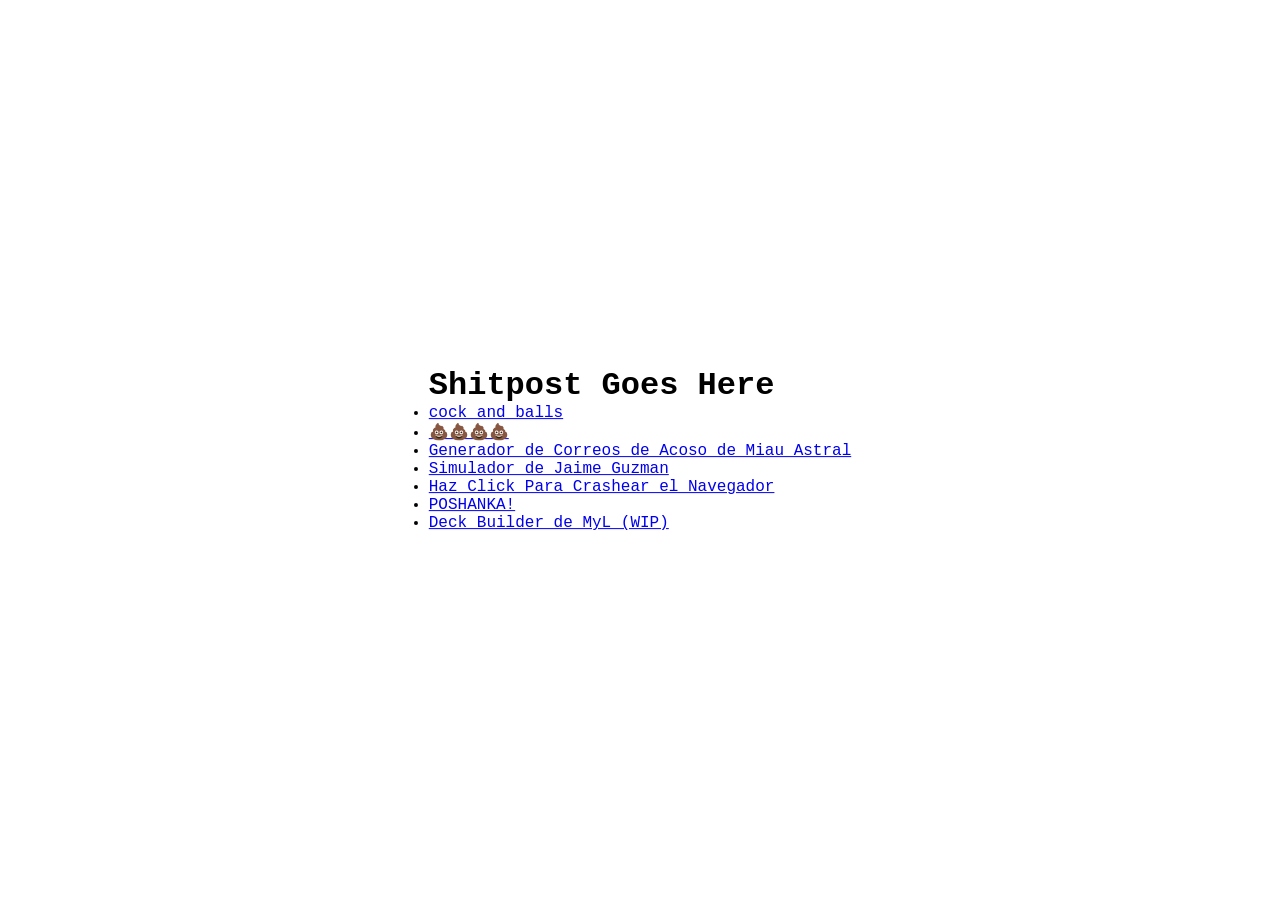
<file: index.html>
<!DOCTYPE html>
<html lang="en">
<head>
    <meta charset="UTF-8">
    <meta name="viewport" content="width=device-width, initial-scale=1.0">
    <title>Magmamax Shitpost Experience</title>
    <link rel="stylesheet" href="css/index.css">

</head>
<body>
    <div class="container">
        <div class="box">

            <h1 class="texto">
                Shitpost Goes Here
            </h1>

            <ul>
                <li class="list"><a href="cockandballs.html">cock and balls</a></li>
                <li class="list"><a href="shit.html">💩💩💩💩</a></li>
                <li class="list"><a href="miau.html">Generador de Correos de Acoso de Miau Astral</a></li>
                <li class="list"><a href="jaimegame.html">Simulador de Jaime Guzman</a></li>
                <li class="list"><a href="loop.html">Haz Click Para Crashear el Navegador</a></li>
                <li class="list"><a href="poshanka.html">POSHANKA!</a></li>
                <li class="list"><a href="deckbuilder.html">Deck Builder de MyL (WIP)</a></li>
                
            </ul>
            
        </div>
        <script src="js/cock-balls.js"></script>


    </div>
</body>
</html>
</file>
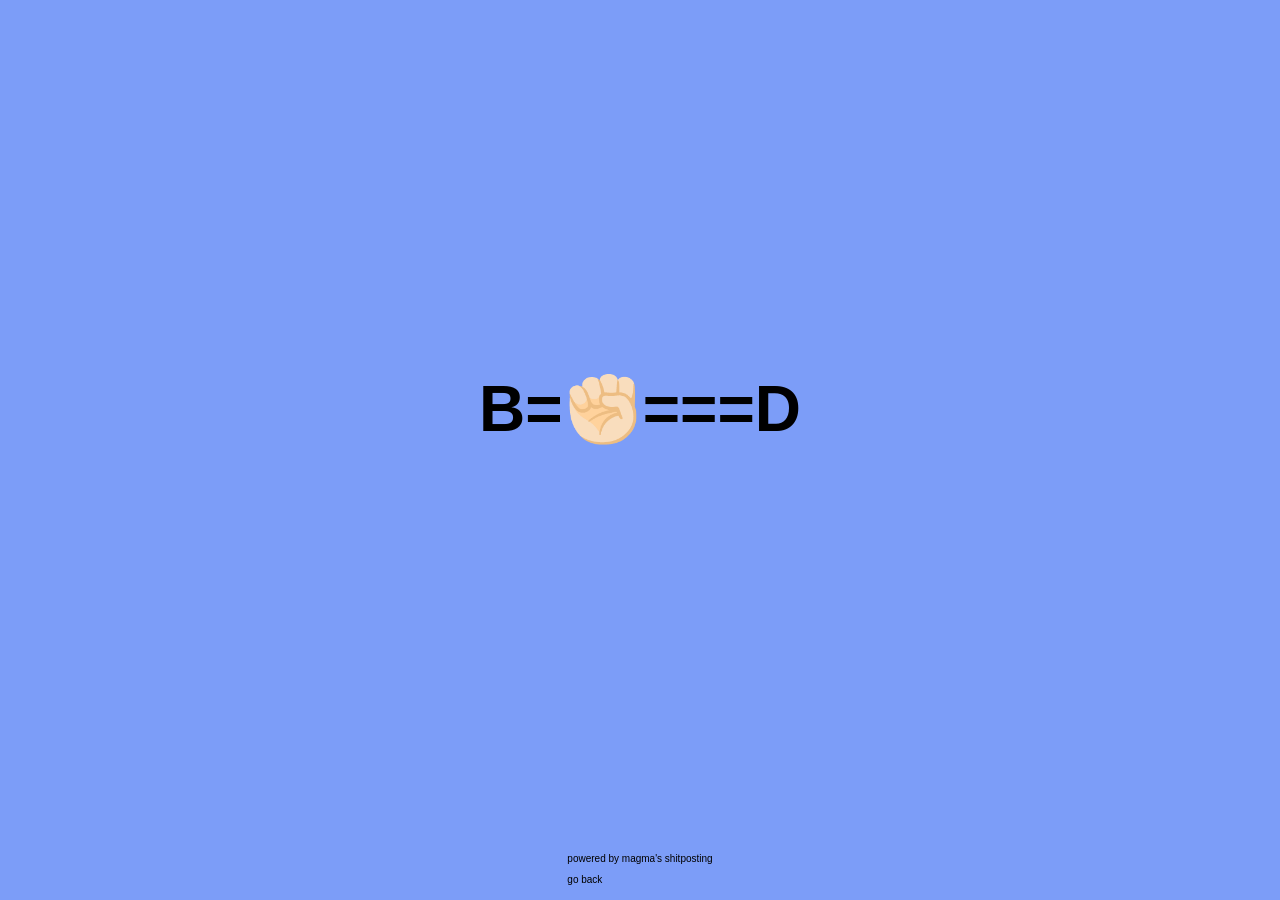
<file: cockandballs.html>
<!DOCTYPE html>
<html lang="en">
<head>
    <meta charset="UTF-8">
    <meta name="viewport" content="width=device-width, initial-scale=1.0">
    <title>B==✊🏻==D</title>
    <link rel="stylesheet" href="css/cock-balls.css">
</head>
<body>
    <div class="container">
        <div class="box">
            <h1 id="textoAnimado" class="texto-animado">
                B=✊🏻===D
            </h1>
        </div>
        <script src="js/cock-balls.js"></script>
    </div>

    <div class="footer">
        <ul>
            <li class="list">powered by magma's shitposting</li>
            <li class="list"><a href="index.html">go back</a></li>
        </ul>
    </div>
</body>
</html>
</file>
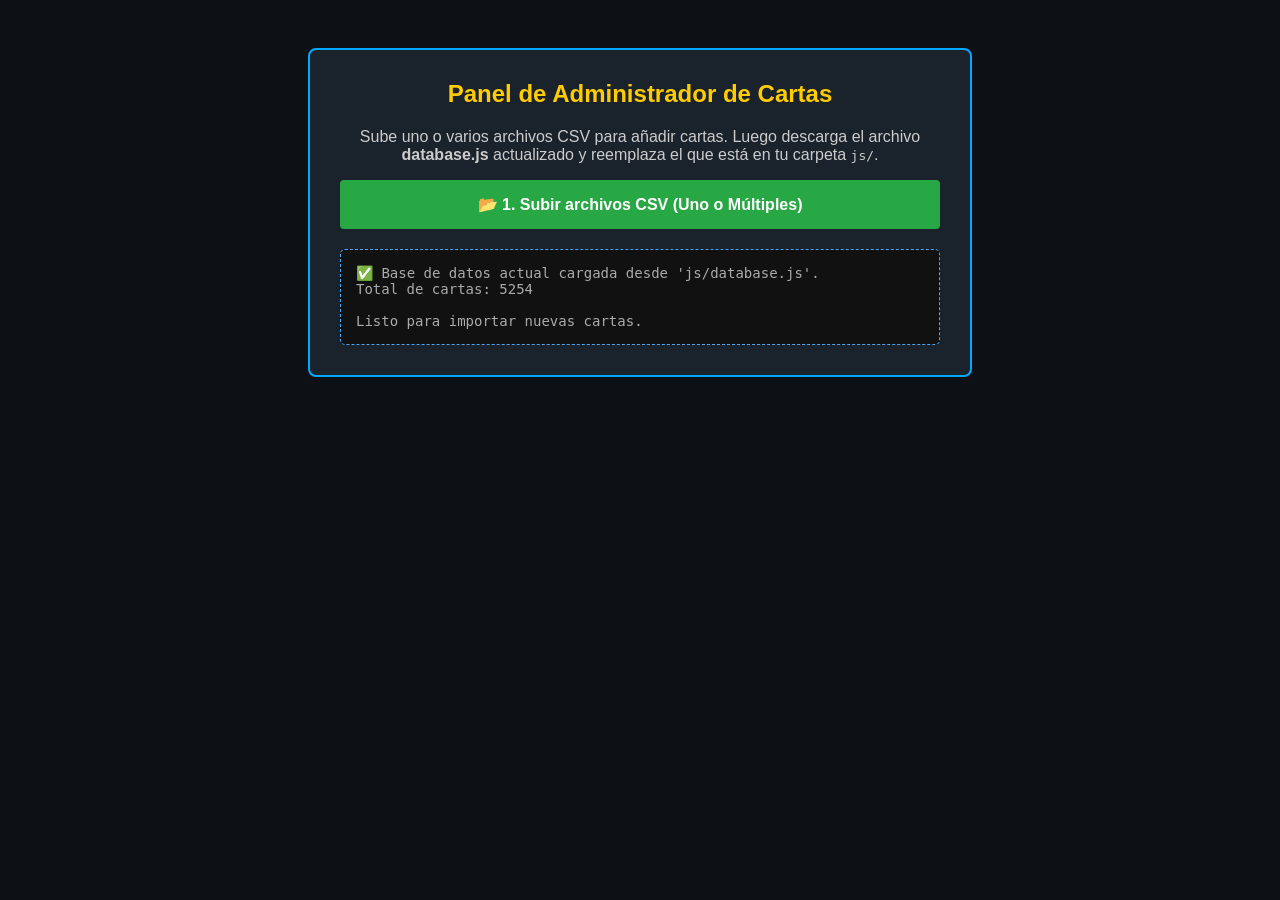
<file: deckbuilder_updater.html>
<!DOCTYPE html>
<html lang="es">
<head>
    <meta charset="UTF-8">
    <title>⚙️ Admin: Actualizador de Cartas MyL</title>
    <style>
        body { background: #0d1115; color: #fff; font-family: sans-serif; padding: 40px; }
        .container { max-width: 600px; margin: auto; background: #1a222c; padding: 30px; border-radius: 8px; border: 2px solid #00a8ff; }
        h2 { text-align: center; color: #ffcc00; margin-top: 0;}
        button { display: block; width: 100%; padding: 15px; margin: 15px 0; font-size: 16px; cursor: pointer; font-weight: bold; border: none; border-radius: 4px; color: white; transition: 0.2s;}
        .btn-upload { background: #28a745; }
        .btn-upload:hover { background: #218838; }
        .btn-download { background: #007bff; display: none; }
        .btn-download:hover { background: #0069d9; }
        #log { margin-top: 20px; background: #111; padding: 15px; border: 1px dashed #44aaff; font-family: monospace; white-space: pre-wrap; font-size: 14px; border-radius: 5px; color: #aaa;}
    </style>
</head>
<body>
    <div class="container">
        <h2>Panel de Administrador de Cartas</h2>
        <p style="text-align:center; color: #ccc;">Sube uno o varios archivos CSV para añadir cartas. Luego descarga el archivo <b>database.js</b> actualizado y reemplaza el que está en tu carpeta <code>js/</code>.</p>
        
        <input type="file" id="csv-upload" accept=".csv" multiple style="display:none;">
        <button class="btn-upload" onclick="document.getElementById('csv-upload').click()">📂 1. Subir archivos CSV (Uno o Múltiples)</button>
        <button class="btn-download" id="btn-download" onclick="downloadJS()">💾 2. Descargar 'database.js'</button>
        
        <div id="log">Esperando para cargar la base de datos...</div>
    </div>

    <script src="js/database.js"></script>

    <script>
        window.mylDatabase = window.mylDatabase || [];
        const logEl = document.getElementById('log');

        window.onload = function() {
            if(window.mylDatabase.length > 0) {
                logEl.innerHTML = `✅ Base de datos actual cargada desde 'js/database.js'.\nTotal de cartas: ${window.mylDatabase.length}\n\nListo para importar nuevas cartas.`;
            } else {
                logEl.innerHTML = `⚠️ No se detectó 'js/database.js'.\nSi subes archivos, se creará una base de datos desde cero.`;
            }
        }

        // Leer los CSV y no trabar el navegador
        function parseCSVLine(str, delimiter) {
            let result = [];
            let current = '';
            let inQuotes = false;
            for (let i = 0; i < str.length; i++) {
                let c = str[i];
                if (c === '"') {
                    if (i + 1 < str.length && str[i+1] === '"') { current += '"'; i++; } 
                    else { inQuotes = !inQuotes; }
                } else if (c === delimiter && !inQuotes) {
                    result.push(current); current = '';
                } else {
                    current += c;
                }
            }
            result.push(current);
            return result;
        }

        document.getElementById('csv-upload').addEventListener('change', function(e) {
            const files = e.target.files;
            if (!files || files.length === 0) return;
            
            let filesProcessed = 0;
            let addedCountTotal = 0;

            for (let i = 0; i < files.length; i++) {
                const reader = new FileReader();
                reader.onload = function(event) {
                    try {
                        let added = processCSV(event.target.result);
                        addedCountTotal += added;
                    } catch(err) {
                        console.error("Error leyendo el CSV:", err);
                    }
                    
                    filesProcessed++;
                    if(filesProcessed === files.length) {
                        document.getElementById('btn-download').style.display = 'block';
                        logEl.innerHTML += `\n\n🟢 Se añadieron ${addedCountTotal} cartas nuevas provenientes del CSV.\nNuevo Total: ${window.mylDatabase.length} cartas.\n\nPresiona "Descargar" para guardar.`;
                    }
                };
                reader.readAsText(files[i]);
            }
            e.target.value = ''; 
        });

        function processCSV(text) {
            const lines = text.split(/\r\n|\n/);
            if (lines.length < 2) return 0;
            
            let delimiter = lines[0].indexOf(';') > -1 ? ';' : ',';
            const headers = lines[0].split(delimiter).map(h => h.trim().toLowerCase());
            
            const eI = headers.findIndex(h => h.includes('edición') || h.includes('edicion'));
            const nI = headers.findIndex(h => h.includes('nombre') || h.includes('carta'));
            const tI = headers.findIndex(h => h.includes('tipo'));
            const rI = headers.findIndex(h => h.includes('rareza'));
            
            const idxEd = eI > -1 ? eI : 0;
            const idxNa = nI > -1 ? nI : 1;
            const idxTy = tI > -1 ? tI : 2;
            const idxRa = rI > -1 ? rI : 3;

            const newCards = [];
            let idCounter = window.mylDatabase.length > 0 ? Math.max(...window.mylDatabase.map(c => c.id)) + 1 : 1;

            for (let i = 1; i < lines.length; i++) {
                let lineStr = lines[i].trim();
                if (!lineStr) continue;

                const cols = parseCSVLine(lineStr, delimiter);
                
                if (cols.length > idxNa && cols[idxNa].trim() !== "") {
                    const name = cols[idxNa].trim();
                    const edition = cols[idxEd] ? cols[idxEd].trim() : "Primera Era";
                    const type = cols[idxTy] ? cols[idxTy].trim() : "Desconocido";
                    const rarity = cols[idxRa] ? cols[idxRa].trim() : "Normal";

                    let isOro = type.toLowerCase().includes('oro');
                    let isAliado = type.toLowerCase().includes('aliado');

                    newCards.push({
                        id: idCounter++,
                        name: name,
                        type: type,
                        rarity: rarity,
                        edition: edition,
                        cost: isOro ? "-" : "?",
                        strength: isAliado ? "?" : "-",
                        text: `Rareza: ${rarity} \n\n*Carta importada automáticamente.`,
                        img: `https://via.placeholder.com/300x420/1a222c/ffcc00?text=${encodeURIComponent(name.split(' ').join('\n'))}`
                    });
                }
            }
            
            if (newCards.length > 0) {
                window.mylDatabase = window.mylDatabase.concat(newCards);
                return newCards.length;
            }
            return 0;
        }

        // Descarga directa del archivo JS
        function downloadJS() {
            const jsTemplate = `/* ========================================================
PLANTILLA PARA AGREGAR NUEVAS CARTAS:
========================================================
Para agregar una nueva carta, copia el bloque de abajo y pégalo 
dentro del arreglo (dentro de los corchetes [ ]).
Asegúrate de separar cada bloque con una coma (,) al final.

{
  "id": 9999,
  "name": "Nombre",
  "type": "Aliado",
  "rarity": "Real",
  "edition": "Edicion",
  "cost": "2",
  "strength": "3",
  "text": "Rareza: Real \\n\\n*Texto.",
  "img": "https://via.placeholder.com/300x420/1a222c/ffcc00?text=Nueva"
}
========================================================
*/\n\nvar mylDatabase = `;

            const fileContent = jsTemplate + JSON.stringify(window.mylDatabase, null, 2) + ";";
            const blob = new Blob([fileContent], { type: 'application/javascript;charset=utf-8' });
            const url = URL.createObjectURL(blob);
            
            const a = document.createElement('a');
            a.href = url;
            a.download = 'database.js'; // Obligamos a que se guarde como JS
            document.body.appendChild(a);
            a.click();
            document.body.removeChild(a);
            URL.revokeObjectURL(url);
            
            logEl.innerHTML += `\n\n📥 Archivo 'database.js' descargado con éxito. Reemplázalo en tu carpeta 'js'.`;
        }
    </script>
</body>
</html>
</file>
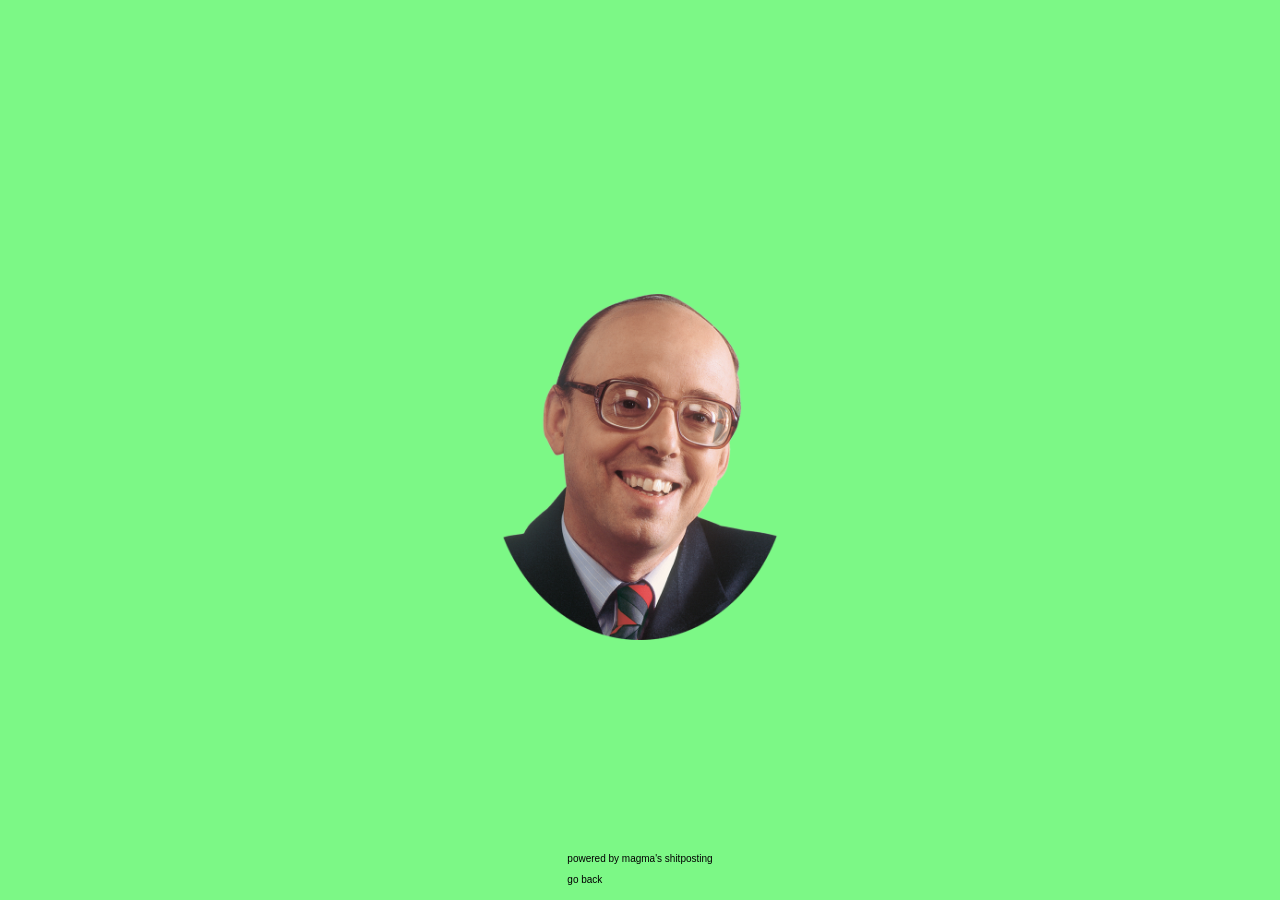
<file: jaime.html>
<!DOCTYPE html>
<html lang="en">
<head>
    <meta charset="UTF-8">
    <meta name="viewport" content="width=device-width, initial-scale=1.0">
    <title>Jaimito Simulator</title>
    <link rel="stylesheet" href="css/jaime.css">


</head>
<body>

    <div class="container">
        <div class="box">
            <div class="jaime">
                <img id="jaimeBala" src="img/JaimeG_01.png" alt="Imagen">
                <audio id="myAudio" src="media/corneta.mp3" preload="auto"></audio>
            </div>
        </div>
      
    </div>
    <script src="js/jaime.js"></script>


    <div class="footer">
        <ul>
            <li class="list">powered by magma's shitposting</li>
            <li class="list"><a href="index.html">go back</a></li>
        </ul>
    </div>
    
</body>
</html>
</file>
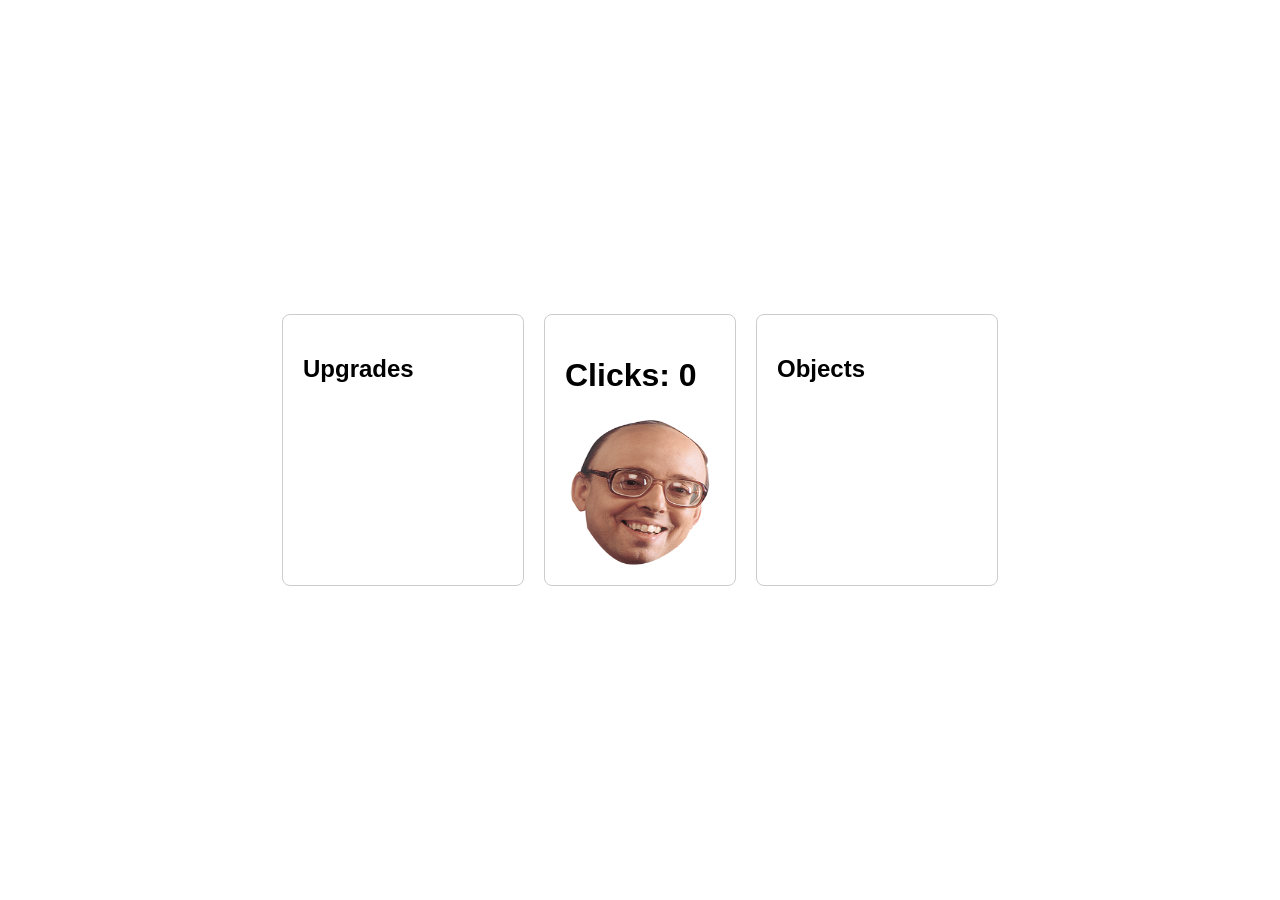
<file: jaime_clicker.html>
<!DOCTYPE html>
<html lang="en">
<head>
    <meta charset="UTF-8">
    <meta name="viewport" content="width=device-width, initial-scale=1.0">
    <title>Incremental Clicker Game</title>
    <link rel="stylesheet" href="css/jaimeclicker.css">
</head>
<body>
    <div class="game-container">
        <div class="upgrades">
            <h2>Upgrades</h2>
            <ul id="upgrade-list"></ul>
        </div>
        <div class="main">
            <h1>Clicks: <span id="click-count">0</span></h1>
            <img id="clicker" src="img/JG_A.png" alt="Clicker Image">
        </div>
        <div class="objects">
            <h2>Objects</h2>
            <ul id="object-list"></ul>
        </div>
    </div>
    <script src="js/jaimeclicker.js"></script>
</body>
</html>
</file>
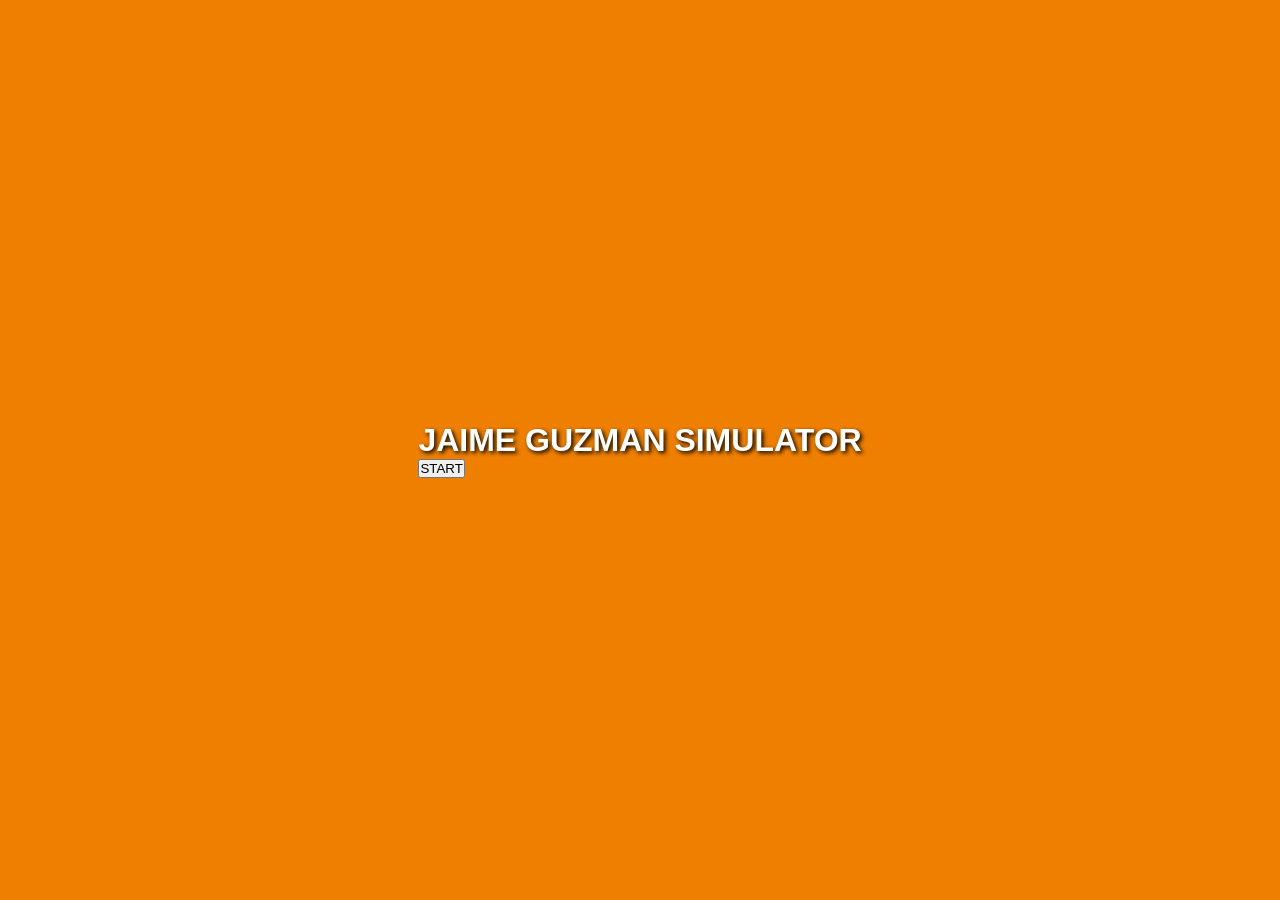
<file: jaimegame.html>
<!DOCTYPE html>
<html lang="es">
<head>
    <meta charset="UTF-8">
    <meta name="viewport" content="width=device-width, initial-scale=1.0">
    <title>Jaime Guzman Simulator - Versión Horizontal</title>
    <link rel="stylesheet" href="css/jaimegame.css">
</head>
<body>
    <div id="start-screen">
        <h1>JAIME GUZMAN SIMULATOR</h1>
        <button id="start-button">START</button>
    </div>
    <div id="game-container" style="display: none;">
        <div id="timer-container">
            <div>Tiempo</div>
            <div id="timer">30</div>
        </div>
        <div id="score-container">
            <div>Puntaje</div>
            <div id="score">0</div>
        </div>
        <img id="target" src="img/JG_A.png" alt="Objetivo">
    </div>
    <div id="end-screen" style="display: none;">
        <div id="final-message">
            <h1>Juego Terminado</h1>
        </div>
        <div id="end-content">
            <p id="final-score">Puntaje: 0</p>
            <button id="restart-button">JUGAR DE NUEVO</button>
        </div>
    </div>
    <audio id="click-sound" src="media/bang.mp3" preload="auto"></audio>
    <audio id="hit-sound" src="media/oof.mp3" preload="auto"></audio>
    <audio id="end-music" src="media/win.mp3" preload="auto"></audio>
    <script src="js/jaimegame.js"></script>
</body>
</html>
</file>
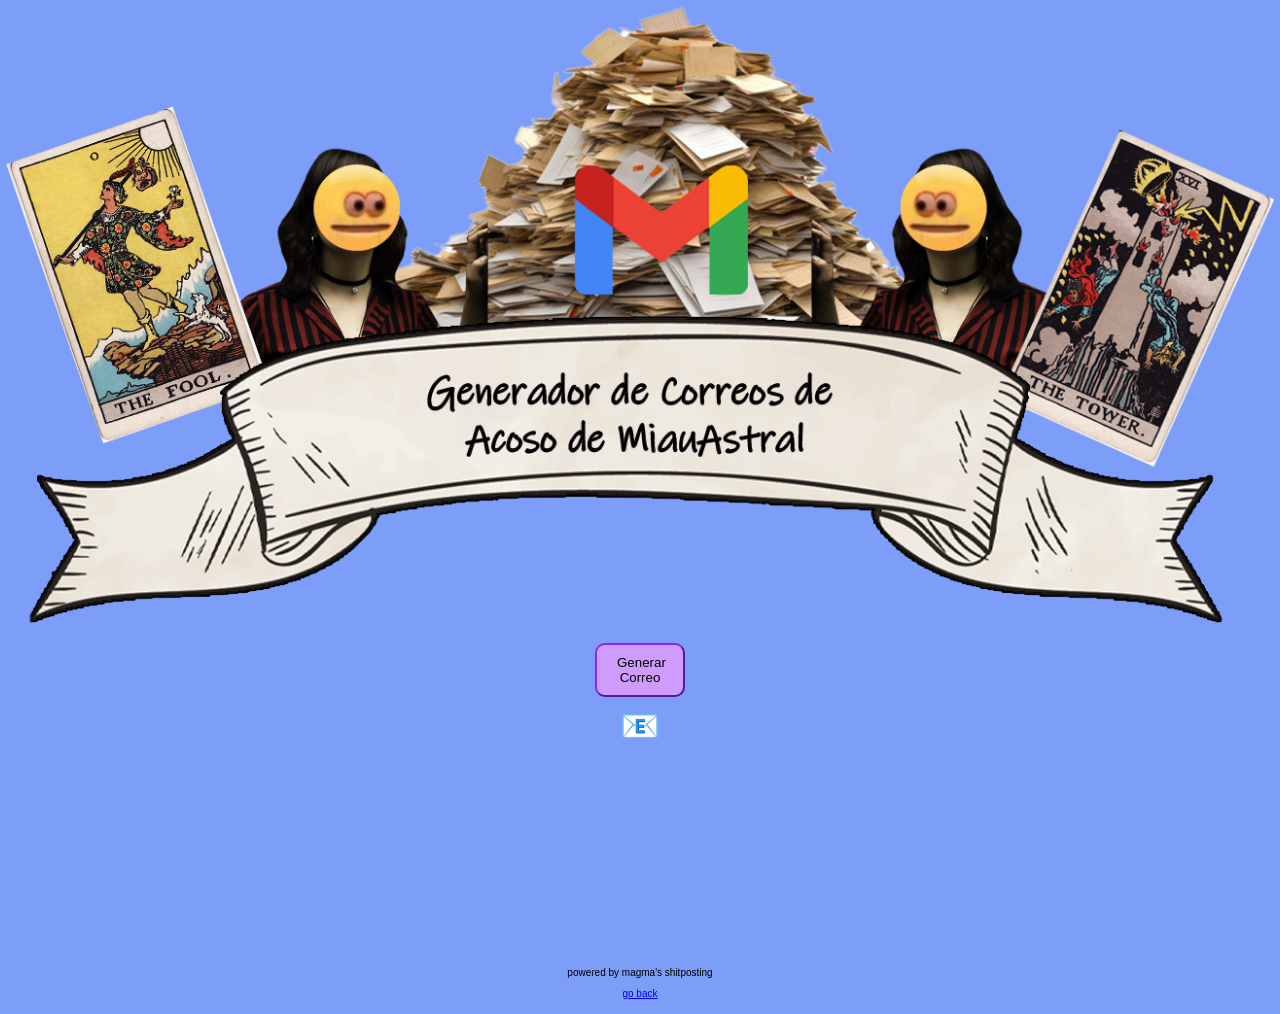
<file: miau.html>
<!DOCTYPE html>
<html lang="en">
<head>
    <meta charset="UTF-8">
    <meta name="viewport" content="width=device-width, initial-scale=1.0">
    <title>Generador de Correos de Acoso de MiauAstral</title>
    <link rel="stylesheet" href="css/miau.css">
</head>
<body>
    <div class="container">
        <div class="box">
            <div class="miau">
                <img src="img/miau.png" alt="Logo">
            </div>
            <div class="boton">
                <button>Generar Correo</button>
                <h1>📧</h1>
              </div>  


        </div>
        <script src="js/miau.js"></script>

        <div class="footer">
            <ul>
                <li class="list">powered by magma's shitposting</li>
                <li class="list"><a href="index.html">go back</a></li>
            </ul>
        </div>

    </div>

</body>
</html>
</file>
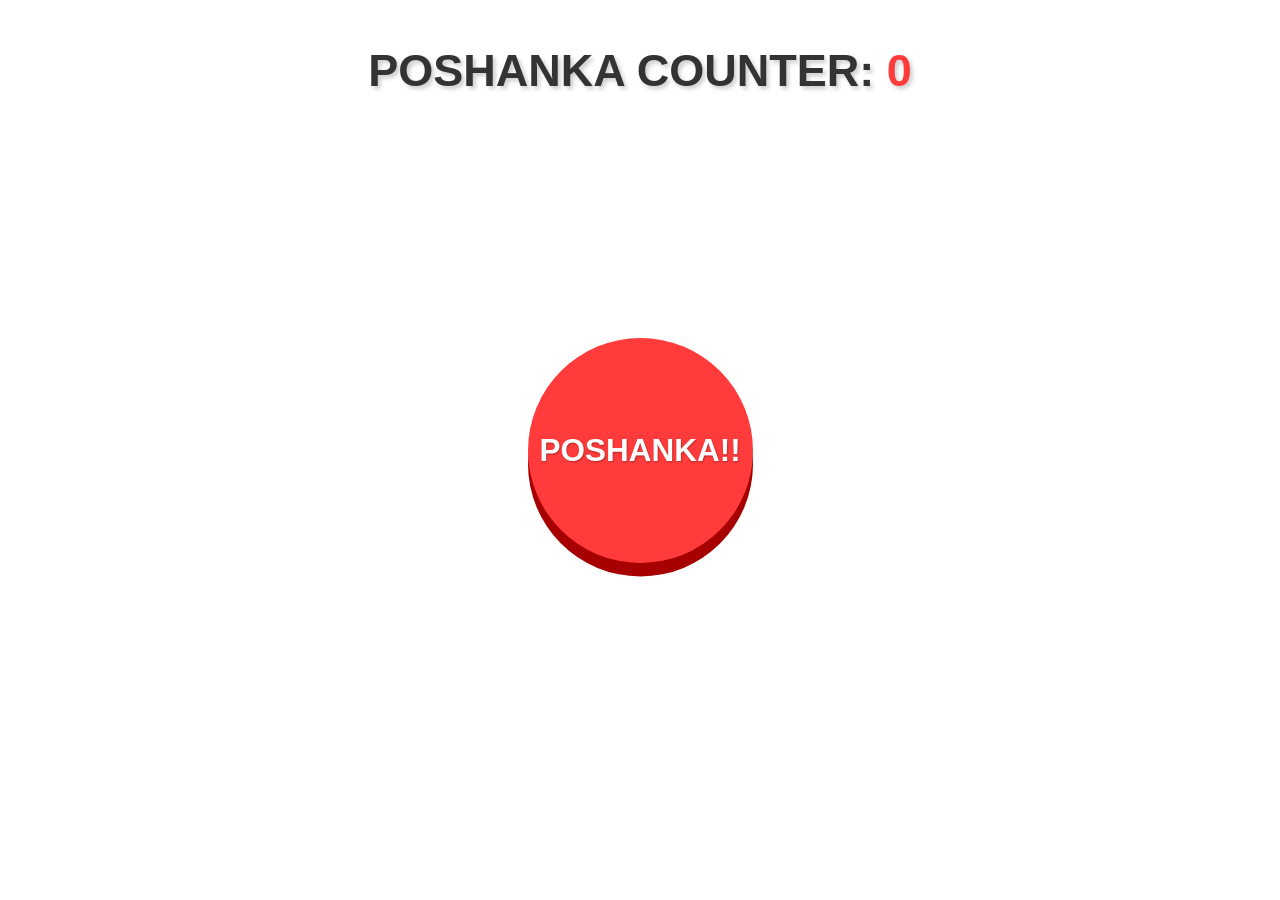
<file: poshanka.html>
<!DOCTYPE html>
<html lang="es">
<head>
    <meta charset="UTF-8">
    <meta name="viewport" content="width=device-width, initial-scale=1.0">
    <title>Poshanka</title>
    <style>
        /* Fondo blanco, centrado del contenido y sin barras de desplazamiento */
        body {
            background-color: #ffffff;
            display: flex;
            justify-content: center;
            align-items: center;
            height: 100vh;
            margin: 0;
            font-family: Arial, sans-serif;
            overflow: hidden; 
            position: relative; 
        }

        /* Estilo del contador en la parte superior (Responsivo) */
        #counter-container {
            position: absolute;
            top: 5vh; /* 5% de la altura de la pantalla */
            font-size: 5vmin; /* Escala con la pantalla */
            font-weight: bold;
            color: #333333;
            z-index: 1000; 
            user-select: none;
            pointer-events: none; 
            text-shadow: 0.3vmin 0.3vmin 0.5vmin rgba(0,0,0,0.2);
            text-align: center;
            width: 100%;
        }

        #counter-val {
            color: #ff3b3b; 
        }

        /* Estilo del botón redondo con relieve (Responsivo) */
        #poshanka-btn {
            background-color: #ff3b3b;
            color: white;
            font-size: 3.5vmin; /* Texto escalable */
            font-weight: bold;
            border: none;
            border-radius: 50%;
            /* El ancho y alto son el 25% de la dimensión más pequeña de la pantalla */
            width: 25vmin; 
            height: 25vmin; 
            cursor: pointer;
            box-shadow: 0 1.5vmin #a60000;
            transition: box-shadow 0.1s, transform 0.1s;
            text-shadow: 0.1vmin 0.1vmin 0.2vmin rgba(0,0,0,0.3);
            outline: none;
            user-select: none;
            position: relative;
            z-index: 999; 
        }

        /* Efecto al presionar el botón (Responsivo) */
        #poshanka-btn:active {
            box-shadow: 0 0.3vmin #a60000;
            transform: translateY(1.2vmin);
        }

        /* Clase general para cada instancia de animación (Responsivo) */
        .animacion-instancia {
            position: absolute;
            height: 25vmin; /* Misma proporción base que el botón */
            width: auto; 
            user-select: none;
            pointer-events: none; 
            z-index: 10; 
            transform: translate(-50%, -100%);
            transform-origin: bottom center;
        }
    </style>
</head>
<body>

    <div id="counter-container">POSHANKA COUNTER: <span id="counter-val">0</span></div>

    <button id="poshanka-btn">POSHANKA!!</button>

    <script>
        const btn = document.getElementById('poshanka-btn');
        const counterVal = document.getElementById('counter-val');
        let contadorClics = 0;

        // Arrays con las rutas de las imágenes
        const poshankaFrames = [
            'img/poshanka/poshanka_/442-00-1526.png',
            'img/poshanka/poshanka_/442-01-1526.png',
            'img/poshanka/poshanka_/442-02-1528.png',
            'img/poshanka/poshanka_/442-03-1528.png',
            'img/poshanka/poshanka_/442-04-1523.png',
            'img/poshanka/poshanka_/442-05-1523.png',
            'img/poshanka/poshanka_/442-06-1530.png',
            'img/poshanka/poshanka_/442-07-1525.png',
            'img/poshanka/poshanka_/442-08-1525.png',
            'img/poshanka/poshanka_/442-09-1767.png',
            'img/poshanka/poshanka_/442-10-1767.png',
            'img/poshanka/poshanka_/442-11-1768.png',
            'img/poshanka/poshanka_/442-12-1768.png',
            'img/poshanka/poshanka_/442-13-1769.png',
            'img/poshanka/poshanka_/442-14-1769.png',
            'img/poshanka/poshanka_/442-15-1522.png',
            'img/poshanka/poshanka_/442-16-1522.png',
            'img/poshanka/poshanka_/442-17-1527.png',
            'img/poshanka/poshanka_/442-18-1527.png',
            'img/poshanka/poshanka_/442-19-1524.png',
            'img/poshanka/poshanka_/442-20-1524.png',
            'img/poshanka/poshanka_/442-21-1529.png',
            'img/poshanka/poshanka_/442-22-1529.png'
        ];

        const idleFrames = [
            'img/poshanka/idle/001-00-873.png',
            'img/poshanka/idle/001-01-875.png',
            'img/poshanka/idle/001-02-869.png',
            'img/poshanka/idle/001-03-874.png',
            'img/poshanka/idle/001-04-877.png',
            'img/poshanka/idle/001-05-879.png'
        ];

        // Precargar las imágenes
        poshankaFrames.forEach(src => { const img = new Image(); img.src = src; });
        idleFrames.forEach(src => { const img = new Image(); img.src = src; });

        const frameRate = 70; 

        btn.addEventListener('click', () => {
            contadorClics++;
            counterVal.innerText = contadorClics;

            const audio = new Audio('img/poshanka/poshanka_audio.mp3');
            audio.play();
            
            const imgAnim = document.createElement('img');
            imgAnim.classList.add('animacion-instancia');

            // Cálculo dinámico de los límites de la pantalla para mantenerlo responsivo
            const viewportAncho = window.innerWidth;
            const viewportAlto = window.innerHeight;
            const vminPixel = Math.min(viewportAncho, viewportAlto);
            
            // La altura de la imagen es aproximadamente el 25% del vmin
            const alturaImagenEst = vminPixel * 0.25; 
            
            // Margen para que no salgan cortados en los bordes izquierdo/derecho
            const margenLateral = viewportAncho * 0.15; 
            // Margen superior para no tapar el contador
            const margenSuperior = viewportAlto * 0.15; 

            const minX = margenLateral;
            const maxX = viewportAncho - margenLateral;
            
            // El Y dictamina dónde pisan los "pies" del personaje.
            const minY = alturaImagenEst + margenSuperior;
            const maxY = viewportAlto - (viewportAlto * 0.05); // Dejamos un 5% de margen abajo
            
            const randomX = Math.floor(Math.random() * (maxX - minX + 1)) + minX;
            const randomY = Math.floor(Math.random() * (maxY - minY + 1)) + minY;

            imgAnim.style.left = `${randomX}px`;
            imgAnim.style.top = `${randomY}px`;

            document.body.appendChild(imgAnim);

            let frameIndex = 0;
            imgAnim.src = poshankaFrames[frameIndex];

            const poshankaInterval = setInterval(() => {
                frameIndex++;
                if (frameIndex < poshankaFrames.length) {
                    imgAnim.src = poshankaFrames[frameIndex];
                } else {
                    clearInterval(poshankaInterval);
                    iniciarIdle(imgAnim);
                }
            }, frameRate);
        });

        function iniciarIdle(imagenElemento) {
            let idleIndex = 0;
            imagenElemento.src = idleFrames[idleIndex];
            
            setInterval(() => {
                idleIndex = (idleIndex + 1) % idleFrames.length;
                imagenElemento.src = idleFrames[idleIndex];
            }, 70); 
        }
    </script>
</body>
</html>
</file>
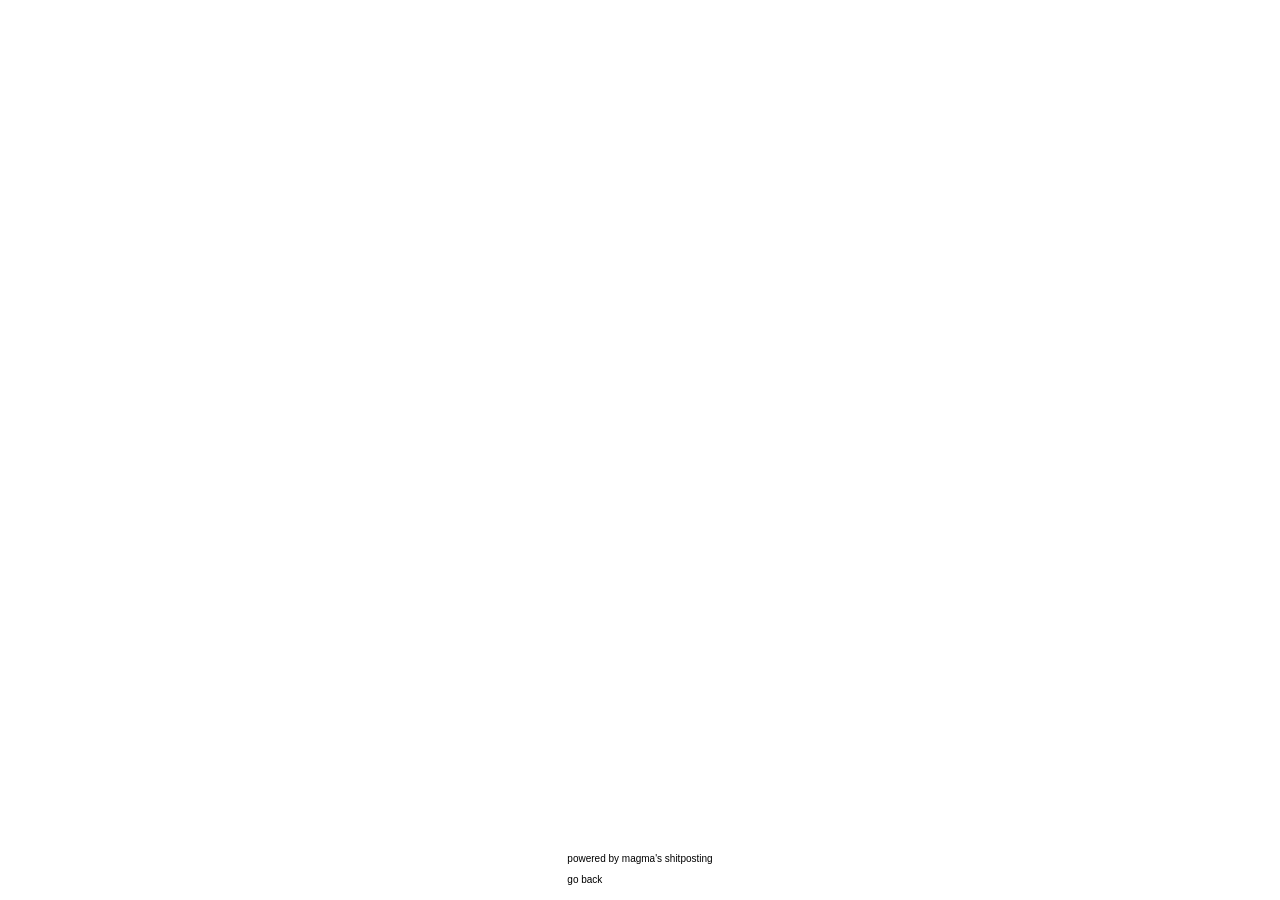
<file: shit.html>
<!DOCTYPE html>
<html lang="es">
<head>
    <meta charset="UTF-8">
    <meta name="viewport" content="width=device-width, initial-scale=1.0">
    <title>Shitass</title>
    <link rel="stylesheet" href="css/shit.css">
</head>
<body>
    <div class="container">
        <div class="text-mask">
            <h1>
                ✡ ✡ ✡ ✡ ✡ ✡ ✡ ✡ ✡ ✡ ✡ ✡ ✡ ✡ ✡ ✡ ✡ ✡ ✡ ✡ ✡ ✡ ✡ ✡ ✡ ✡ ✡ ✡ ✡ ✡ ✡ ✡ ✡ ✡ ✡ ✡ ✡ ✡ ✡ ✡ ✡ ✡ ✡ ✡ ✡ ✡ ✡ ✡ ✡ ✡ ✡ ✡ ✡ ✡ ✡ ✡ 
                ✡ ✡ ✡ ✡ ✡ ✡ ✡ ✡ ✡ ✡ ✡ ✡ ✡ ✡ ✡ ✡ ✡ ✡ ✡ ✡ ✡ ✡ ✡ ✡ ✡ ✡ ✡ ✡ ✡ ✡ ✡ ✡ ✡ ✡ ✡ ✡ ✡ ✡ ✡ ✡ ✡ ✡ ✡ ✡ ✡ ✡ ✡ ✡ ✡ ✡ ✡ ✡ ✡ ✡ ✡ ✡ 
                ✡ ✡ ✡ ✡ ✡ ✡ ✡ ✡ ✡ ✡ ✡ ✡ ✡ ✡ ✡ ✡ ✡ ✡ ✡ ✡ ✡ ✡ ✡ ✡ ✡ ✡ ✡ ✡ ✡ ✡ ✡ ✡ ✡ ✡ ✡ ✡ ✡ ✡ ✡ ✡ ✡ ✡ ✡ ✡ ✡ ✡ ✡ ✡ ✡ ✡ ✡ ✡ ✡ ✡ ✡ ✡ 
                ✡ ✡ ✡ ✡ ✡ ✡ ✡ ✡ ✡ ✡ ✡ ✡ ✡ ✡ ✡ ✡ ✡ ✡ ✡ ✡ ✡ ✡ ✡ ✡ ✡ ✡ ✡ ✡ ✡ ✡ ✡ ✡ ✡ ✡ ✡ ✡ ✡ ✡ ✡ ✡ ✡ ✡ ✡ ✡ ✡ ✡ ✡ ✡ ✡ ✡ ✡ ✡ ✡ ✡ ✡ ✡ 
                ✡ ✡ ✡ ✡ ✡ ✡ ✡ ✡ ✡ ✡ ✡ ✡ ✡ ✡ ✡ ✡ ✡ ✡ ✡ ✡ ✡ ✡ ✡ ✡ ✡ ✡ ✡ ✡ ✡ ✡ ✡ ✡ ✡ ✡ ✡ ✡ ✡ ✡ ✡ ✡ ✡ ✡ ✡ ✡ ✡ ✡ ✡ ✡ ✡ ✡ ✡ ✡ ✡ ✡ ✡ ✡ 
                ✡ ✡ ✡ ✡ ✡ ✡ ✡ ✡ ✡ ✡ ✡ ✡ ✡ ✡ ✡ ✡ ✡ ✡ ✡ ✡ ✡ ✡ ✡ ✡ ✡ ✡ ✡ ✡ ✡ ✡ ✡ ✡ ✡ ✡ ✡ ✡ ✡ ✡ ✡ ✡ ✡ ✡ ✡ ✡ ✡ ✡ ✡ ✡ ✡ ✡ ✡ ✡ ✡ ✡ ✡ ✡ 
                ✡ ✡ ✡ ✡ ✡ ✡ ✡ ✡ ✡ ✡ ✡ ✡ ✡ ✡ ✡ ✡ ✡ ✡ ✡ ✡ ✡ ✡ ✡ ✡ ✡ ✡ ✡ ✡ ✡ ✡ ✡ ✡ ✡ ✡ ✡ ✡ ✡ ✡ ✡ ✡ ✡ ✡ ✡ ✡ ✡ ✡ ✡ ✡ ✡ ✡ ✡ ✡ ✡ ✡ ✡ ✡ 
                ✡ ✡ ✡ ✡ ✡ ✡ ✡ ✡ ✡ ✡ ✡ ✡ ✡ ✡ ✡ ✡ ✡ ✡ ✡ ✡ ✡ ✡ ✡ ✡ ✡ ✡ ✡ ✡ ✡ ✡ ✡ ✡ ✡ ✡ ✡ ✡ ✡ ✡ ✡ ✡ ✡ ✡ ✡ ✡ ✡ ✡ ✡ ✡ ✡ ✡ ✡ ✡ ✡ ✡ ✡ ✡ 
                ✡ ✡ ✡ ✡ ✡ ✡ ✡ ✡ ✡ ✡ ✡ ✡ ✡ ✡ ✡ ✡ ✡ ✡ ✡ ✡ ✡ ✡ ✡ ✡ ✡ ✡ ✡ ✡ ✡ ✡ ✡ ✡ ✡ ✡ ✡ ✡ ✡ ✡ ✡ ✡ ✡ ✡ ✡ ✡ ✡ ✡ ✡ ✡ ✡ ✡ ✡ ✡ ✡ ✡ ✡ ✡ 
                ✡ ✡ ✡ ✡ ✡ ✡ ✡ ✡ ✡ ✡ ✡ ✡ ✡ ✡ ✡ ✡ ✡ ✡ ✡ ✡ ✡ ✡ ✡ ✡ ✡ ✡ ✡ ✡ ✡ ✡ ✡ ✡ ✡ ✡ ✡ ✡ ✡ ✡ ✡ ✡ ✡ ✡ ✡ ✡ ✡ ✡ ✡ ✡ ✡ ✡ ✡ ✡ ✡ ✡ ✡ ✡ 
                ✡ ✡ ✡ ✡ ✡ ✡ ✡ ✡ ✡ ✡ ✡ ✡ ✡ ✡ ✡ ✡ ✡ ✡ ✡ ✡ ✡ ✡ ✡ ✡ ✡ ✡ ✡ ✡ ✡ ✡ ✡ ✡ ✡ ✡ ✡ ✡ ✡ ✡ ✡ ✡ ✡ ✡ ✡ ✡ ✡ ✡ ✡ ✡ ✡ ✡ ✡ ✡ ✡ ✡ ✡ ✡ 
                ✡ ✡ ✡ ✡ ✡ ✡ ✡ ✡ ✡ ✡ ✡ ✡ ✡ ✡ ✡ ✡ ✡ ✡ ✡ ✡ ✡ ✡ ✡ ✡ ✡ ✡ ✡ ✡ ✡ ✡ ✡ ✡ ✡ ✡ ✡ ✡ ✡ ✡ ✡ ✡ ✡ ✡ ✡ ✡ ✡ ✡ ✡ ✡ ✡ ✡ ✡ ✡ ✡ ✡ ✡ ✡ 
                ✡ ✡ ✡ ✡ ✡ ✡ ✡ ✡ ✡ ✡ ✡ ✡ ✡ ✡ ✡ ✡ ✡ ✡ ✡ ✡ ✡ ✡ ✡ ✡ ✡ ✡ ✡ ✡ ✡ ✡ ✡ ✡ ✡ ✡ ✡ ✡ ✡ ✡ ✡ ✡ ✡ ✡ ✡ ✡ ✡ ✡ ✡ ✡ ✡ ✡ ✡ ✡ ✡ ✡ ✡ ✡ 
                ✡ ✡ ✡ ✡ ✡ ✡ ✡ ✡ ✡ ✡ ✡ ✡ ✡ ✡ ✡ ✡ ✡ ✡ ✡ ✡ ✡ ✡ ✡ ✡ ✡ ✡ ✡ ✡ ✡ ✡ ✡ ✡ ✡ ✡ ✡ ✡ ✡ ✡ ✡ ✡ ✡ ✡ ✡ ✡ ✡ ✡ ✡ ✡ ✡ ✡ ✡ ✡ ✡ ✡ ✡ ✡ 
                ✡ ✡ ✡ ✡ ✡ ✡ ✡ ✡ ✡ ✡ ✡ ✡ ✡ ✡ ✡ ✡ ✡ ✡ ✡ ✡ ✡ ✡ ✡ ✡ ✡ ✡ ✡ ✡ ✡ ✡ ✡ ✡ ✡ ✡ ✡ ✡ ✡ ✡ ✡ ✡ ✡ ✡ ✡ ✡ ✡ ✡ ✡ ✡ ✡ ✡ ✡ ✡ ✡ ✡ ✡ ✡ 
                ✡ ✡ ✡ ✡ ✡ ✡ ✡ ✡ ✡ ✡ ✡ ✡ ✡ ✡ ✡ ✡ ✡ ✡ ✡ ✡ ✡ ✡ ✡ ✡ ✡ ✡ ✡ ✡ ✡ ✡ ✡ ✡ ✡ ✡ ✡ ✡ ✡ ✡ ✡ ✡ ✡ ✡ ✡ ✡ ✡ ✡ ✡ ✡ ✡ ✡ ✡ ✡ ✡ ✡ ✡ ✡ 
                ✡ ✡ ✡ ✡ ✡ ✡ ✡ ✡ ✡ ✡ ✡ ✡ ✡ ✡ ✡ ✡ ✡ ✡ ✡ ✡ ✡ ✡ ✡ ✡ ✡ ✡ ✡ ✡ ✡ ✡ ✡ ✡ ✡ ✡ ✡ ✡ ✡ ✡ ✡ ✡ ✡ ✡ ✡ ✡ ✡ ✡ ✡ ✡ ✡ ✡ ✡ ✡ ✡ ✡ ✡ ✡ 
                ✡ ✡ ✡ ✡ ✡ ✡ ✡ ✡ ✡ ✡ ✡ ✡ ✡ ✡ ✡ ✡ ✡ ✡ ✡ ✡ ✡ ✡ ✡ ✡ ✡ ✡ ✡ ✡ ✡ ✡ ✡ ✡ ✡ ✡ ✡ ✡ ✡ ✡ ✡ ✡ ✡ ✡ ✡ ✡ ✡ ✡ ✡ ✡ ✡ ✡ ✡ ✡ ✡ ✡ ✡ ✡ 
                ✡ ✡ ✡ ✡ ✡ ✡ ✡ ✡ ✡ ✡ ✡ ✡ ✡ ✡ ✡ ✡ ✡ ✡ ✡ ✡ ✡ ✡ ✡ ✡ ✡ ✡ ✡ ✡ ✡ ✡ ✡ ✡ ✡ ✡ ✡ ✡ ✡ ✡ ✡ ✡ ✡ ✡ ✡ ✡ ✡ ✡ ✡ ✡ ✡ ✡ ✡ ✡ ✡ ✡ ✡ ✡ 
                ✡ ✡ ✡ ✡ ✡ ✡ ✡ ✡ ✡ ✡ ✡ ✡ ✡ ✡ ✡ ✡ ✡ ✡ ✡ ✡ ✡ ✡ ✡ ✡ ✡ ✡ ✡ ✡ ✡ ✡ ✡ ✡ ✡ ✡ ✡ ✡ ✡ ✡ ✡ ✡ ✡ ✡ ✡ ✡ ✡ ✡ ✡ ✡ ✡ ✡ ✡ ✡ ✡ ✡ ✡ ✡ 
                ✡ ✡ ✡ ✡ ✡ ✡ ✡ ✡ ✡ ✡ ✡ ✡ ✡ ✡ ✡ ✡ ✡ ✡ ✡ ✡ ✡ ✡ ✡ ✡ ✡ ✡ ✡ ✡ ✡ ✡ ✡ ✡ ✡ ✡ ✡ ✡ ✡ ✡ ✡ ✡ ✡ ✡ ✡ ✡ ✡ ✡ ✡ ✡ ✡ ✡ ✡ ✡ ✡ ✡ ✡ ✡ 
                ✡ ✡ ✡ ✡ ✡ ✡ ✡ ✡ ✡ ✡ ✡ ✡ ✡ ✡ ✡ ✡ ✡ ✡ ✡ ✡ ✡ ✡ ✡ ✡ ✡ ✡ ✡ ✡ ✡ ✡ ✡ ✡ ✡ ✡ ✡ ✡ ✡ ✡ ✡ ✡ ✡ ✡ ✡ ✡ ✡ ✡ ✡ ✡ ✡ ✡ ✡ ✡ ✡ ✡ ✡ ✡ 
                ✡ ✡ ✡ ✡ ✡ ✡ ✡ ✡ ✡ ✡ ✡ ✡ ✡ ✡ ✡ ✡ ✡ ✡ ✡ ✡ ✡ ✡ ✡ ✡ ✡ ✡ ✡ ✡ ✡ ✡ ✡ ✡ ✡ ✡ ✡ ✡ ✡ ✡ ✡ ✡ ✡ ✡ ✡ ✡ ✡ ✡ ✡ ✡ ✡ ✡ ✡ ✡ ✡ ✡ ✡ ✡ 
                ✡ ✡ ✡ ✡ ✡ ✡ ✡ ✡ ✡ ✡ ✡ ✡ ✡ ✡ ✡ ✡ ✡ ✡ ✡ ✡ ✡ ✡ ✡ ✡ ✡ ✡ ✡ ✡ ✡ ✡ ✡ ✡ ✡ ✡ ✡ ✡ ✡ ✡ ✡ ✡ ✡ ✡ ✡ ✡ ✡ ✡ ✡ ✡ ✡ ✡ ✡ ✡ ✡ ✡ ✡ ✡ 
                ✡ ✡ ✡ ✡ ✡ ✡ ✡ ✡ ✡ ✡ ✡ ✡ ✡ ✡ ✡ ✡ ✡ ✡ ✡ ✡ ✡ ✡ ✡ ✡ ✡ ✡ ✡ ✡ ✡ ✡ ✡ ✡ ✡ ✡ ✡ ✡ ✡ ✡ ✡ ✡ ✡ ✡ ✡ ✡ ✡ ✡ ✡ ✡ ✡ ✡ ✡ ✡ ✡ ✡ ✡ ✡ 
                ✡ ✡ ✡ ✡ ✡ ✡ ✡ ✡ ✡ ✡ ✡ ✡ ✡ ✡ ✡ ✡ ✡ ✡ ✡ ✡ ✡ ✡ ✡ ✡ ✡ ✡ ✡ ✡ ✡ ✡ ✡ ✡ ✡ ✡ ✡ ✡ ✡ ✡ ✡ ✡ ✡ ✡ ✡ ✡ ✡ ✡ ✡ ✡ ✡ ✡ ✡ ✡ ✡ ✡ ✡ ✡ 
                ✡ ✡ ✡ ✡ ✡ ✡ ✡ ✡ ✡ ✡ ✡ ✡ ✡ ✡ ✡ ✡ ✡ ✡ ✡ ✡ ✡ ✡ ✡ ✡ ✡ ✡ ✡ ✡ ✡ ✡ ✡ ✡ ✡ ✡ ✡ ✡ ✡ ✡ ✡ ✡ ✡ ✡ ✡ ✡ ✡ ✡ ✡ ✡ ✡ ✡ ✡ ✡ ✡ ✡ ✡ ✡ 
                ✡ ✡ ✡ ✡ ✡ ✡ ✡ ✡ ✡ ✡ ✡ ✡ ✡ ✡ ✡ ✡ ✡ ✡ ✡ ✡ ✡ ✡ ✡ ✡ ✡ ✡ ✡ ✡ ✡ ✡ ✡ ✡ ✡ ✡ ✡ ✡ ✡ ✡ ✡ ✡ ✡ ✡ ✡ ✡ ✡ ✡ ✡ ✡ ✡ ✡ ✡ ✡ ✡ ✡ ✡ ✡ 
                ✡ ✡ ✡ ✡ ✡ ✡ ✡ ✡ ✡ ✡ ✡ ✡ ✡ ✡ ✡ ✡ ✡ ✡ ✡ ✡ ✡ ✡ ✡ ✡ ✡ ✡ ✡ ✡ ✡ ✡ ✡ ✡ ✡ ✡ ✡ ✡ ✡ ✡ ✡ ✡ ✡ ✡ ✡ ✡ ✡ ✡ ✡ ✡ ✡ ✡ ✡ ✡ ✡ ✡ ✡ ✡ 
                ✡ ✡ ✡ ✡ ✡ ✡ ✡ ✡ ✡ ✡ ✡ ✡ ✡ ✡ ✡ ✡ ✡ ✡ ✡ ✡ ✡ ✡ ✡ ✡ ✡ ✡ ✡ ✡ ✡ ✡ ✡ ✡ ✡ ✡ ✡ ✡ ✡ ✡ ✡ ✡ ✡ ✡ ✡ ✡ ✡ ✡ ✡ ✡ ✡ ✡ ✡ ✡ ✡ ✡ ✡ ✡ 
                ✡ ✡ ✡ ✡ ✡ ✡ ✡ ✡ ✡ ✡ ✡ ✡ ✡ ✡ ✡ ✡ ✡ ✡ ✡ ✡ ✡ ✡ ✡ ✡ ✡ ✡ ✡ ✡ ✡ ✡ ✡ ✡ ✡ ✡ ✡ ✡ ✡ ✡ ✡ ✡ ✡ ✡ ✡ ✡ ✡ ✡ ✡ ✡ ✡ ✡ ✡ ✡ ✡ ✡ ✡ ✡ 
                ✡ ✡ ✡ ✡ ✡ ✡ ✡ ✡ ✡ ✡ ✡ ✡ ✡ ✡ ✡ ✡ ✡ ✡ ✡ ✡ ✡ ✡ ✡ ✡ ✡ ✡ ✡ ✡ ✡ ✡ ✡ ✡ ✡ ✡ ✡ ✡ ✡ ✡ ✡ ✡ ✡ ✡ ✡ ✡ ✡ ✡ ✡ ✡ ✡ ✡ ✡ ✡ ✡ ✡ ✡ ✡ 
                ✡ ✡ ✡ ✡ ✡ ✡ ✡ ✡ ✡ ✡ ✡ ✡ ✡ ✡ ✡ ✡ ✡ ✡ ✡ ✡ ✡ ✡ ✡ ✡ ✡ ✡ ✡ ✡ ✡ ✡ ✡ ✡ ✡ ✡ ✡ ✡ ✡ ✡ ✡ ✡ ✡ ✡ ✡ ✡ ✡ ✡ ✡ ✡ ✡ ✡ ✡ ✡ ✡ ✡ ✡ ✡ 
                ✡ ✡ ✡ ✡ ✡ ✡ ✡ ✡ ✡ ✡ ✡ ✡ ✡ ✡ ✡ ✡ ✡ ✡ ✡ ✡ ✡ ✡ ✡ ✡ ✡ ✡ ✡ ✡ ✡ ✡ ✡ ✡ ✡ ✡ ✡ ✡ ✡ ✡ ✡ ✡ ✡ ✡ ✡ ✡ ✡ ✡ ✡ ✡ ✡ ✡ ✡ ✡ ✡ ✡ ✡ ✡ 
                ✡ ✡ ✡ ✡ ✡ ✡ ✡ ✡ ✡ ✡ ✡ ✡ ✡ ✡ ✡ ✡ ✡ ✡ ✡ ✡ ✡ ✡ ✡ ✡ ✡ ✡ ✡ ✡ ✡ ✡ ✡ ✡ ✡ ✡ ✡ ✡ ✡ ✡ ✡ ✡ ✡ ✡ ✡ ✡ ✡ ✡ ✡ ✡ ✡ ✡ ✡ ✡ ✡ ✡ ✡ ✡ 
                ✡ ✡ ✡ ✡ ✡ ✡ ✡ ✡ ✡ ✡ ✡ ✡ ✡ ✡ ✡ ✡ ✡ ✡ ✡ ✡ ✡ ✡ ✡ ✡ ✡ ✡ ✡ ✡ ✡ ✡ ✡ ✡ ✡ ✡ ✡ ✡ ✡ ✡ ✡ ✡ ✡ ✡ ✡ ✡ ✡ ✡ ✡ ✡ ✡ ✡ ✡ ✡ ✡ ✡ ✡ ✡ 
                ✡ ✡ ✡ ✡ ✡ ✡ ✡ ✡ ✡ ✡ ✡ ✡ ✡ ✡ ✡ ✡ ✡ ✡ ✡ ✡ ✡ ✡ ✡ ✡ ✡ ✡ ✡ ✡ ✡ ✡ ✡ ✡ ✡ ✡ ✡ ✡ ✡ ✡ ✡ ✡ ✡ ✡ ✡ ✡ ✡ ✡ ✡ ✡ ✡ ✡ ✡ ✡ ✡ ✡ ✡ ✡ 
                ✡ ✡ ✡ ✡ ✡ ✡ ✡ ✡ ✡ ✡ ✡ ✡ ✡ ✡ ✡ ✡ ✡ ✡ ✡ ✡ ✡ ✡ ✡ ✡ ✡ ✡ ✡ ✡ ✡ ✡ ✡ ✡ ✡ ✡ ✡ ✡ ✡ ✡ ✡ ✡ ✡ ✡ ✡ ✡ ✡ ✡ ✡ ✡ ✡ ✡ ✡ ✡ ✡ ✡ ✡ ✡ 
                ✡ ✡ ✡ ✡ ✡ ✡ ✡ ✡ ✡ ✡ ✡ ✡ ✡ ✡ ✡ ✡ ✡ ✡ ✡ ✡ ✡ ✡ ✡ ✡ ✡ ✡ ✡ ✡ ✡ ✡ ✡ ✡ ✡ ✡ ✡ ✡ ✡ ✡ ✡ ✡ ✡ ✡ ✡ ✡ ✡ ✡ ✡ ✡ ✡ ✡ ✡ ✡ ✡ ✡ ✡ ✡ 
                ✡ ✡ ✡ ✡ ✡ ✡ ✡ ✡ ✡ ✡ ✡ ✡ ✡ ✡ ✡ ✡ ✡ ✡ ✡ ✡ ✡ ✡ ✡ ✡ ✡ ✡ ✡ ✡ ✡ ✡ ✡ ✡ ✡ ✡ ✡ ✡ ✡ ✡ ✡ ✡ ✡ ✡ ✡ ✡ ✡ ✡ ✡ ✡ ✡ ✡ ✡ ✡ ✡ ✡ ✡ ✡ 
                ✡ ✡ ✡ ✡ ✡ ✡ ✡ ✡ ✡ ✡ ✡ ✡ ✡ ✡ ✡ ✡ ✡ ✡ ✡ ✡ ✡ ✡ ✡ ✡ ✡ ✡ ✡ ✡ ✡ ✡ ✡ ✡ ✡ ✡ ✡ ✡ ✡ ✡ ✡ ✡ ✡ ✡ ✡ ✡ ✡ ✡ ✡ ✡ ✡ ✡ ✡ ✡ ✡ ✡ ✡ ✡ 
                ✡ ✡ ✡ ✡ ✡ ✡ ✡ ✡ ✡ ✡ ✡ ✡ ✡ ✡ ✡ ✡ ✡ ✡ ✡ ✡ ✡ ✡ ✡ ✡ ✡ ✡ ✡ ✡ ✡ ✡ ✡ ✡ ✡ ✡ ✡ ✡ ✡ ✡ ✡ ✡ ✡ ✡ ✡ ✡ ✡ ✡ ✡ ✡ ✡ ✡ ✡ ✡ ✡ ✡ ✡ ✡ 
                ✡ ✡ ✡ ✡ ✡ ✡ ✡ ✡ ✡ ✡ ✡ ✡ ✡ ✡ ✡ ✡ ✡ ✡ ✡ ✡ ✡ ✡ ✡ ✡ ✡ ✡ ✡ ✡ ✡ ✡ ✡ ✡ ✡ ✡ ✡ ✡ ✡ ✡ ✡ ✡ ✡ ✡ ✡ ✡ ✡ ✡ ✡ ✡ ✡ ✡ ✡ ✡ ✡ ✡ ✡ ✡ 
                ✡ ✡ ✡ ✡ ✡ ✡ ✡ ✡ ✡ ✡ ✡ ✡ ✡ ✡ ✡ ✡ ✡ ✡ ✡ ✡ ✡ ✡ ✡ ✡ ✡ ✡ ✡ ✡ ✡ ✡ ✡ ✡ ✡ ✡ ✡ ✡ ✡ ✡ ✡ ✡ ✡ ✡ ✡ ✡ ✡ ✡ ✡ ✡ ✡ ✡ ✡ ✡ ✡ ✡ ✡ ✡ 
                ✡ ✡ ✡ ✡ ✡ ✡ ✡ ✡ ✡ ✡ ✡ ✡ ✡ ✡ ✡ ✡ ✡ ✡ ✡ ✡ ✡ ✡ ✡ ✡ ✡ ✡ ✡ ✡ ✡ ✡ ✡ ✡ ✡ ✡ ✡ ✡ ✡ ✡ ✡ ✡ ✡ ✡ ✡ ✡ ✡ ✡ ✡ ✡ ✡ ✡ ✡ ✡ ✡ ✡ ✡ ✡ 
                ✡ ✡ ✡ ✡ ✡ ✡ ✡ ✡ ✡ ✡ ✡ ✡ ✡ ✡ ✡ ✡ ✡ ✡ ✡ ✡ ✡ ✡ ✡ ✡ ✡ ✡ ✡ ✡ ✡ ✡ ✡ ✡ ✡ ✡ ✡ ✡ ✡ ✡ ✡ ✡ ✡ ✡ ✡ ✡ ✡ ✡ ✡ ✡ ✡ ✡ ✡ ✡ ✡ ✡ ✡ ✡ 
                ✡ ✡ ✡ ✡ ✡ ✡ ✡ ✡ ✡ ✡ ✡ ✡ ✡ ✡ ✡ ✡ ✡ ✡ ✡ ✡ ✡ ✡ ✡ ✡ ✡ ✡ ✡ ✡ ✡ ✡ ✡ ✡ ✡ ✡ ✡ ✡ ✡ ✡ ✡ ✡ ✡ ✡ ✡ ✡ ✡ ✡ ✡ ✡ ✡ ✡ ✡ ✡ ✡ ✡ ✡ ✡ 
                ✡ ✡ ✡ ✡ ✡ ✡ ✡ ✡ ✡ ✡ ✡ ✡ ✡ ✡ ✡ ✡ ✡ ✡ ✡ ✡ ✡ ✡ ✡ ✡ ✡ ✡ ✡ ✡ ✡ ✡ ✡ ✡ ✡ ✡ ✡ ✡ ✡ ✡ ✡ ✡ ✡ ✡ ✡ ✡ ✡ ✡ ✡ ✡ ✡ ✡ ✡ ✡ ✡ ✡ ✡ ✡ 
                ✡ ✡ ✡ ✡ ✡ ✡ ✡ ✡ ✡ ✡ ✡ ✡ ✡ ✡ ✡ ✡ ✡ ✡ ✡ ✡ ✡ ✡ ✡ ✡ ✡ ✡ ✡ ✡ ✡ ✡ ✡ ✡ ✡ ✡ ✡ ✡ ✡ ✡ ✡ ✡ ✡ ✡ ✡ ✡ ✡ ✡ ✡ ✡ ✡ ✡ ✡ ✡ ✡ ✡ ✡ ✡ 
            </h1>
        </div>
    </div>

    <div class="footer">
        <ul>
            <li class="list">powered by magma's shitposting</li>
            <li class="list"><a href="index.html">go back</a></li>
        </ul>
    </div>
</body>
</html>
</file>
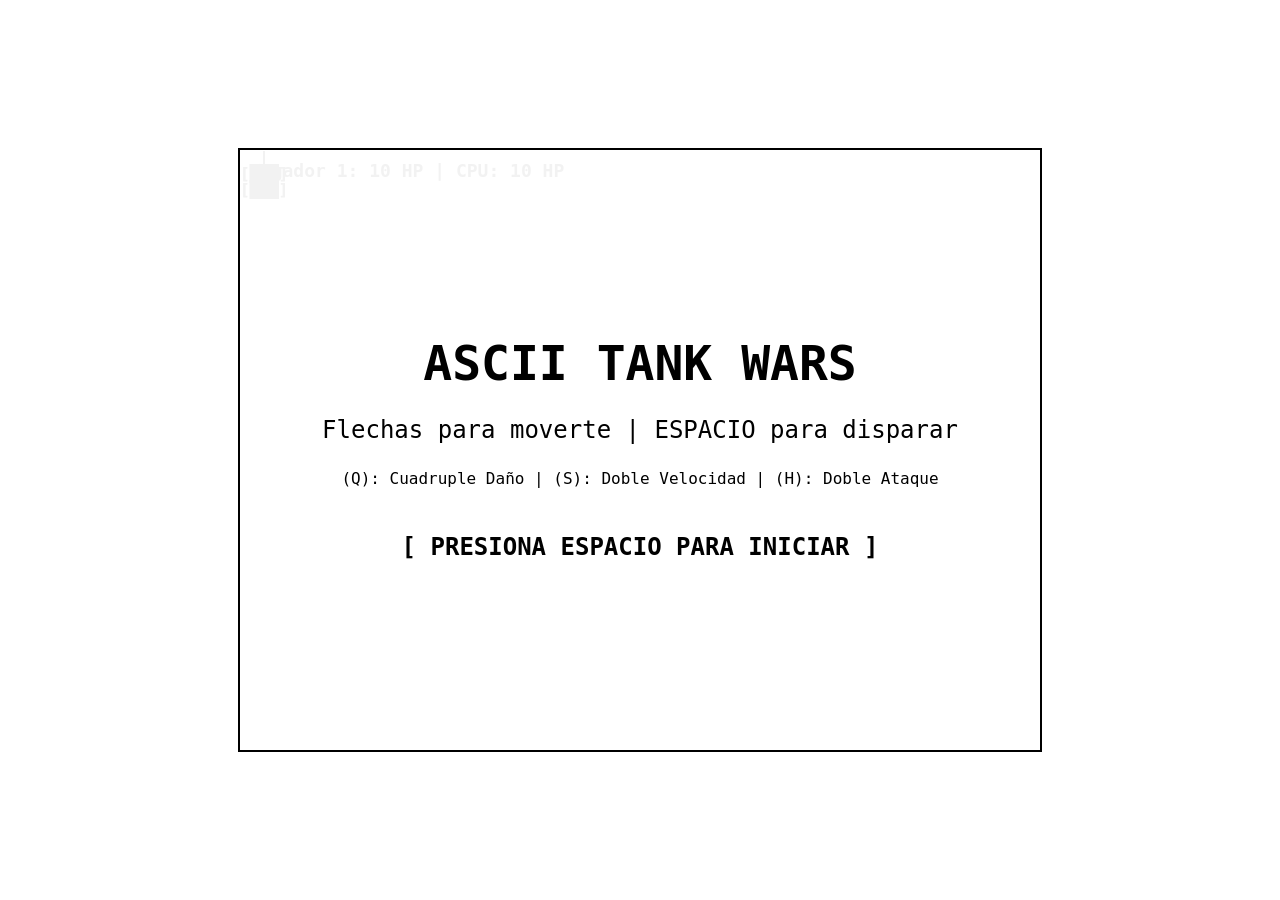
<file: tankz.html>
<!DOCTYPE html>
<html lang="es">
<head>
    <meta charset="UTF-8">
    <meta name="viewport" content="width=device-width, initial-scale=1.0">
    <title>ASCII Tank Wars - Ajustes Tácticos</title>
    <style>
        body {
            background-color: #fff;
            color: #000;
            display: flex;
            justify-content: center;
            align-items: center;
            height: 100vh;
            margin: 0;
            font-family: monospace;
            /* Evita la selección de texto accidental al jugar */
            user-select: none; 
            -webkit-user-select: none;
        }
        #arena {
            width: 800px;
            height: 600px;
            background-color: #fff;
            border: 2px solid #000;
            position: relative;
            overflow: hidden;
        }
        #ui {
            position: absolute;
            top: 10px;
            left: 10px;
            font-size: 18px;
            font-weight: bold;
            z-index: 10;
        }
        .screen {
            position: absolute;
            top: 0;
            left: 0;
            width: 100%;
            height: 100%;
            background-color: rgba(255, 255, 255, 0.95);
            color: #000;
            display: flex;
            flex-direction: column;
            justify-content: center;
            align-items: center;
            z-index: 20;
            text-align: center;
        }
        .screen h1 { font-size: 48px; margin: 0 0 20px 0; }
        .screen p { font-size: 24px; margin: 5px 0; }
        
        #game-over { display: none; }
        
        .tank {
            position: absolute;
            white-space: pre;
            line-height: 1;
            text-align: center;
            transform-origin: center center;
            font-size: 16px;
            font-weight: bold;
            color: #000;
        }
        .bullet {
            position: absolute;
            color: #000;
            font-size: 20px;
            transform-origin: center center;
        }
        .powerup {
            position: absolute;
            font-weight: bold;
            font-size: 18px;
            transform: translate(-50%, -50%);
        }
    </style>
</head>
<body>

    <div id="arena">
        <div id="ui">Jugador 1: 10 HP  |  CPU: 10 HP</div>
        <div id="player1" class="tank">  |  <br>[███]<br>[███]</div>
        <div id="player2" class="tank">  |  <br>[███]<br>[███]</div>
        
        <div id="start-screen" class="screen">
            <h1>ASCII TANK WARS</h1>
            <p>Flechas para moverte | ESPACIO para disparar</p>
            <p style="font-size: 16px; margin-top: 20px;">(Q): Cuadruple Daño | (S): Doble Velocidad | (H): Doble Ataque</p>
            <p style="margin-top: 40px; font-weight: bold;">[ PRESIONA ESPACIO PARA INICIAR ]</p>
        </div>

        <div id="game-over" class="screen">
            <h1>GAME OVER</h1>
            <p id="winner-text"></p>
            <p style="font-size: 16px; font-weight: bold; margin-top: 30px;">[ PRESIONA ENTER PARA VOLVER A JUGAR ]</p>
        </div>
    </div>

<script>
    const arena = document.getElementById('arena');
    const ui = document.getElementById('ui');
    const startScreen = document.getElementById('start-screen');
    const gameOverScreen = document.getElementById('game-over');
    const winnerText = document.getElementById('winner-text');
    
    const keys = {};
    let gameState = 'START'; 
    
    let powerups = [];
    let lastPowerUpSpawn = 0;

    window.addEventListener('keydown', e => {
        keys[e.code] = true;
        
        // Iniciar el juego con Espacio
        if (gameState === 'START' && e.code === 'Space') {
            gameState = 'PLAYING';
            startScreen.style.display = 'none';
            lastPowerUpSpawn = Date.now();
        }
        
        // Reiniciar el juego con Enter
        if (gameState === 'GAMEOVER' && e.code === 'Enter') {
            location.reload(); // Recarga la página para reiniciar todo el estado
        }
    });
    window.addEventListener('keyup', e => keys[e.code] = false);

    class Bullet {
        constructor(x, y, angle, damage) {
            this.x = x;
            this.y = y;
            this.angle = angle;
            this.speed = 2.8; // Proyectiles 50% más lentos (antes 5.6)
            this.damage = damage; 
            this.element = document.createElement('div');
            this.element.className = 'bullet';
            this.element.innerText = '*';
            arena.appendChild(this.element);
            this.active = true;
        }

        update() {
            const rad = (this.angle - 90) * (Math.PI / 180);
            this.x += Math.cos(rad) * this.speed;
            this.y += Math.sin(rad) * this.speed;

            this.element.style.left = `${this.x}px`;
            this.element.style.top = `${this.y}px`;

            if (this.x < 0 || this.x > 800 || this.y < 0 || this.y > 600) {
                this.destroy();
            }
        }

        destroy() {
            if (this.active) {
                this.active = false;
                this.element.remove();
            }
        }
    }

    class Tank {
        constructor(elementId, x, y, isCPU) {
            this.element = document.getElementById(elementId);
            this.x = x;
            this.y = y;
            this.angle = isCPU ? 90 : -90;
            this.isCPU = isCPU;
            this.bullets = [];
            this.lastShot = 0;
            this.hp = 10;
            this.radius = 20;
            
            this.baseSpeed = isCPU ? 1.6 : 2.4; 
            this.rotSpeed = 3;
            this.baseCooldown = 1000; 
            
            this.speedMult = 1;
            this.cooldownMult = 1;
            this.damage = 1;
            this.activeBuffs = {};
        }

        get currentSpeed() { return this.baseSpeed * this.speedMult; }
        get currentCooldown() { return this.baseCooldown * this.cooldownMult; }

        applyBuff(type, now) {
            const duration = 5000; // El poder dura 5 segundos en el tanque
            this.activeBuffs[type] = now + duration;
            
            if (type === 'Q') this.damage = 4;
            if (type === 'S') this.speedMult = 2;
            if (type === 'H') this.cooldownMult = 0.5; 
        }

        manageBuffs(now) {
            if (this.activeBuffs['Q'] && now > this.activeBuffs['Q']) { this.damage = 1; delete this.activeBuffs['Q']; }
            if (this.activeBuffs['S'] && now > this.activeBuffs['S']) { this.speedMult = 1; delete this.activeBuffs['S']; }
            if (this.activeBuffs['H'] && now > this.activeBuffs['H']) { this.cooldownMult = 1; delete this.activeBuffs['H']; }
        }

        update(target, now) {
            this.manageBuffs(now);

            if (this.isCPU) {
                this.aiBehavior(target, now);
            } else {
                this.playerBehavior(now);
            }

            this.element.style.transform = `translate(calc(${this.x}px - 50%), calc(${this.y}px - 50%)) rotate(${this.angle}deg)`;

            this.bullets.forEach(b => b.update());
            this.bullets = this.bullets.filter(b => b.active);
        }

        playerBehavior(now) {
            if (keys['ArrowLeft']) this.angle -= this.rotSpeed;
            if (keys['ArrowRight']) this.angle += this.rotSpeed;

            if (keys['ArrowUp'] || keys['ArrowDown']) {
                const dir = keys['ArrowUp'] ? 1 : -1;
                const rad = (this.angle - 90) * (Math.PI / 180);
                let nextX = this.x + Math.cos(rad) * this.currentSpeed * dir;
                let nextY = this.y + Math.sin(rad) * this.currentSpeed * dir;

                if (nextX > 20 && nextX < 780) this.x = nextX;
                if (nextY > 20 && nextY < 580) this.y = nextY;
            }

            if (keys['Space'] && now - this.lastShot > this.currentCooldown) {
                this.shoot(now);
            }
        }

        aiBehavior(target, now) {
            let dx = target.x - this.x;
            let dy = target.y - this.y;
            let dist = Math.sqrt(dx * dx + dy * dy);
            
            let targetAngle = Math.atan2(dy, dx) * (180 / Math.PI) + 90;

            let diff = (targetAngle - this.angle) % 360;
            if (diff < -180) diff += 360;
            if (diff > 180) diff -= 360;

            if (diff > 3) this.angle += this.rotSpeed;
            else if (diff < -3) this.angle -= this.rotSpeed;

            if (dist > 200) {
                const rad = (this.angle - 90) * (Math.PI / 180);
                this.x += Math.cos(rad) * this.currentSpeed;
                this.y += Math.sin(rad) * this.currentSpeed;
            }

            if (Math.abs(diff) < 15 && now - this.lastShot > this.currentCooldown) {
                this.shoot(now);
            }
        }

        shoot(now) {
            const rad = (this.angle - 90) * (Math.PI / 180);
            const cannonLength = 20; 
            const startX = this.x + Math.cos(rad) * cannonLength;
            const startY = this.y + Math.sin(rad) * cannonLength;

            this.bullets.push(new Bullet(startX, startY, this.angle, this.damage));
            this.lastShot = now;
        }
    }

    const player1 = new Tank('player1', 600, 300, false);
    const cpu = new Tank('player2', 200, 300, true);

    function updateUI() {
        ui.innerText = `Jugador 1: ${Math.max(0, player1.hp)} HP  |  CPU: ${Math.max(0, cpu.hp)} HP`;
    }

    function spawnPowerUp(now) {
        const types = ['Q', 'S', 'H'];
        const type = types[Math.floor(Math.random() * types.length)];
        const x = Math.random() * 700 + 50; 
        const y = Math.random() * 500 + 50;
        
        const p = {
            x: x, 
            y: y, 
            type: type, 
            active: true, 
            expiration: now + 3000, // Duran 3 segundos en pantalla
            element: document.createElement('div')
        };
        
        p.element.className = 'powerup';
        p.element.innerText = `(${type})`;
        p.element.style.left = `${x}px`;
        p.element.style.top = `${y}px`;
        arena.appendChild(p.element);
        powerups.push(p);
    }

    function handlePowerUps(now) {
        // Generar un power up cada 15 segundos
        if (now - lastPowerUpSpawn > 15000) {
            spawnPowerUp(now);
            lastPowerUpSpawn = now;
        }

        powerups.forEach(p => {
            if (!p.active) return;
            
            if (now > p.expiration) {
                p.active = false;
                p.element.remove();
                return;
            }

            let dx1 = p.x - player1.x;
            let dy1 = p.y - player1.y;
            if (Math.sqrt(dx1 * dx1 + dy1 * dy1) < player1.radius + 15) {
                player1.applyBuff(p.type, now);
                p.active = false;
                p.element.remove();
                return;
            }

            let dx2 = p.x - cpu.x;
            let dy2 = p.y - cpu.y;
            if (Math.sqrt(dx2 * dx2 + dy2 * dy2) < cpu.radius + 15) {
                cpu.applyBuff(p.type, now);
                p.active = false;
                p.element.remove();
            }
        });

        powerups = powerups.filter(p => p.active);
    }

    function checkCollisions() {
        player1.bullets.forEach(b => {
            if (!b.active) return;
            let dx = b.x - cpu.x;
            let dy = b.y - cpu.y;
            if (Math.sqrt(dx * dx + dy * dy) < cpu.radius) {
                b.destroy();
                cpu.hp -= b.damage; 
                updateUI();
                if (cpu.hp <= 0) endGame("¡Ganaste! Destruiste a la CPU.");
            }
        });

        cpu.bullets.forEach(b => {
            if (!b.active) return;
            let dx = b.x - player1.x;
            let dy = b.y - player1.y;
            if (Math.sqrt(dx * dx + dy * dy) < player1.radius) {
                b.destroy();
                player1.hp -= b.damage;
                updateUI();
                if (player1.hp <= 0) endGame("La CPU te ha derrotado.");
            }
        });
    }

    function endGame(message) {
        gameState = 'GAMEOVER';
        winnerText.innerText = message;
        gameOverScreen.style.display = "flex";
    }

    function gameLoop() {
        if (gameState === 'PLAYING') {
            const now = Date.now();
            player1.update(null, now);
            cpu.update(player1, now);
            handlePowerUps(now);
            checkCollisions();
        }
        requestAnimationFrame(gameLoop);
    }

    requestAnimationFrame(gameLoop);
</script>
</body>
</html>
</file>
<file: css/index.css>
*{
    padding: 0;
    margin: 0;
    box-sizing: border-box;
}

body {
    font-family:'Courier New', Courier, monospace;
    min-height: 100vh;

}

.container{
    position: absolute;
    top: 50%;
    left: 50%;
    transform: translate(-50%, -50%);

}


.box{
    padding: 10px;
    display: inline-block;
    padding: 0.5vw 1vw;
    
}
</file>
<file: css/cock-balls.css>
* {
    margin: 0;
    padding: 0;
    box-sizing: border-box;
}

body {
    min-height: 100vh;
    display: flex;
    flex-direction: column;
    justify-content: center;
    align-items: center;
    background-color: rgb(124, 157, 248);
    font-family: Verdana, Geneva, Tahoma, sans-serif;
}

.container {
    flex: 1;
    display: flex;
    justify-content: center;
    align-items: center;
    width: 100%;
}

.box {
    padding: 10px;
    display: inline-block;
    padding: 0.5vw 1vw;
}

.texto-animado {
    font-size: 5vw; /* El tamaño del texto será el 5% del ancho de la ventana */
    font-weight: bold;
    text-align: center;
}

.footer {
    width: 100%;
    padding: 10px 0;
    display: flex;
    justify-content: center;
    align-items: center;
    font-size: 10px;
    margin-top: 20px; /* Añadir un margen superior para dejar un espacio debajo del container */
}

.footer ul {
    display: flex;
    flex-direction: column; /* Cambiar la dirección del flex a columna */
    justify-content: center;
    list-style: none;
    padding: 0;
    margin: 0;
}

.footer li {
    margin: 5px 0; /* Añadir un margen vertical entre los elementos */
}

.footer a {
    text-decoration: none;
    color: inherit; /* Asegurarse de que los enlaces no tengan color */
}
</file>
<file: css/jaime.css>
* {
    margin: 0;
    padding: 0;
    box-sizing: border-box;

}
html * {
    cursor: url(https://magmashitposting.lol/img/crosshair.cur), auto;
    }


body {
    min-height: 100vh;
    display: flex;
    flex-direction: column;
    justify-content: center;
    align-items: center;
    background-color: rgb(124, 248, 134);
    font-family: Verdana, Geneva, Tahoma, sans-serif;
}


.container {
    flex: 1;
    display: flex;
    justify-content: center;
    align-items: center;
    width: 100%;

}

.box {
    padding: 10px;
    display: inline-block;
    padding: 0.5vw 1vw;
}

#jaimeBala {
    width: 300px;
    height: auto;
}


.footer {
    width: 100%;
    padding: 10px 0;
    display: flex;
    justify-content: center;
    align-items: center;
    font-size: 10px;
    margin-top: 20px; /* Añadir un margen superior para dejar un espacio debajo del container */
}

.footer ul {
    display: flex;
    flex-direction: column; /* Cambiar la dirección del flex a columna */
    justify-content: center;
    list-style: none;
    padding: 0;
    margin: 0;
}

.footer li {
    margin: 5px 0; /* Añadir un margen vertical entre los elementos */
}

.footer a {
    text-decoration: none;
    color: inherit; /* Asegurarse de que los enlaces no tengan color */
}
</file>
<file: css/jaimeclicker.css>
body {
    font-family: Arial, sans-serif;
    display: flex;
    justify-content: center;
    align-items: center;
    height: 100vh;
    margin: 0;
}

.game-container {
    display: flex;
    gap: 20px;
}

.upgrades, .main, .objects {
    border: 1px solid #ccc;
    padding: 20px;
    border-radius: 8px;
}

.upgrades, .objects {
    width: 200px;
}

#clicker {
    display: block;
    margin: 0 auto;
    cursor: pointer;
    width: 150px;
    height: 150px;
}
</file>
<file: css/jaimegame.css>
* {
    padding: 0;
    margin: 0;
    box-sizing: border-box;
    user-select: none;
}

html * {
    cursor: url('../img/crosshair.png') 16 16, crosshair;
}

body {
    margin: 0;
    font-family: Arial, sans-serif;
    color: white;
    text-shadow: 2px 2px 4px black; 
    display: flex;
    justify-content: center;
    align-items: center;
    height: 100vh;
    background-color: #ee7f00;
}

#game-container {
    position: relative;
    width: 80%;
    height: 80%;
    border: 2px solid #000;
    /* Fondo 100% visible, espacios sobrantes en gris */
    background-color: #808080; 
    background-image: url('../img/game.jpg');
    background-size: contain; 
    background-repeat: no-repeat;
    background-position: center;
    overflow: hidden;
}

#target {
    position: absolute;
    width: 144px; /* 20% más pequeño que los 180px anteriores */
    z-index: 5;
}

/* Pantalla de fin de juego rediseñada */
#end-screen {
    display: none;
    flex-direction: column;
    justify-content: space-around; /* Distribución equitativa vertical */
    align-items: center;           /* Centrado horizontal */
    position: absolute;
    width: 80%;
    height: 80%;
    background-image: url('../img/score.png');
    background-size: cover;
    background-position: center;
    text-align: center;
    padding: 40px 0;
}

#end-screen h1 {
    font-size: 80px; /* Juego terminado en grande arriba */
    position: static; /* Quita el posicionamiento absoluto previo */
}

#final-score {
    font-size: 100px; /* Puntaje grande en el medio */
    color: #ffff00;
}

#restart-button {
    padding: 20px 40px;
    font-size: 24px;
    cursor: pointer;
    background-color: #ff0000;
    color: white;
    border: 3px solid white;
    border-radius: 10px;
    transition: transform 0.2s;
}

#restart-button:hover {
    transform: scale(1.1);
}

#timer-container, #score-container {
    position: absolute;
    background-color: rgba(0, 0, 0, 0.7);
    color: #ff0000;
    padding: 10px;
    z-index: 10;
}

#timer-container { top: 10px; left: 10px; }
#score-container { top: 10px; right: 10px; }
</file>
<file: css/miau.css>
* {
    margin: 0;
    padding: 0;
    box-sizing: border-box;
}

body {
    min-height: 100vh;
    display: flex;
    justify-content: center;
    align-items: center;
    background-color: rgb(124, 157, 248);
    font-family: Verdana, Geneva, Tahoma, sans-serif;
}

.container {
    display: flex;
    flex-direction: column; /* Mantener la columna para centrar verticalmente */
    justify-content: center;
    align-items: center;
    width: 100%;
    text-align: center;
}

.box {
    display: grid; /* Cambiar a grid para disponer los elementos en una cuadrícula */
    grid-template-columns: 1fr; /* Una sola columna que ocupa todo el ancho del contenedor */
    grid-template-rows: auto auto; /* Dos filas de tamaño automático */
    align-items: center; /* Centrar verticalmente */
    padding: 0.5vw;
}

.miau {
    display: flex;
    justify-content: center; /* Centrar el contenido dentro del div */
    width: auto; /* Ajustar según el contenido */
    padding: 0;
}

.miau img {
    max-width: 100%; /* La imagen se redimensionará según el ancho del contenedor */
    height: auto;
}

.boton {
    display: flex;
    flex-direction: column; /* Asegurar que el botón y el h1 estén en columna */
    align-items: center;
    margin-top: 20px;
}

button {
    display: inline-block;
    padding: 10px 20px;
    margin-bottom: 10px; /* Añadir un margen inferior para separar el botón del h1 */
    border-radius: 10px;
    background-color: rgb(205, 156, 252);
    border-color:blueviolet;
    width: 10vh;
    
}

h1 {
    margin: 0; /* Asegurarse de que no haya margen adicional */
}

.footer {
    width: 100%;
    padding: 10px 0;
    display: flex;
    justify-content: center;
    align-items: center;
    font-size: 10px;
    margin-top: 200px; /* Añadir un margen superior para dejar un espacio debajo del container */

}

.footer ul {
    display: flex;
    flex-direction: column; /* Cambiar la dirección del flex a columna */
    justify-content: center;
    list-style: none;
    padding: 0;
    margin: 0;
}

.footer li {
    margin: 5px 0; /* Añadir un margen vertical entre los elementos */
}
</file>
<file: css/shit.css>
* {
    margin: 0;
    padding: 0;
    box-sizing: border-box;
}

body, html {
    height: 100%;
    display: flex;
    flex-direction: column;
    justify-content: flex-start;
    align-items: center;
    background: #ffffff;
    font-family: Arial, sans-serif;
}

.container {
    position: relative;
    display: flex;
    justify-content: center;
    align-items: center;
    width: 90%;
    max-width: 1000px;
    height: auto;
    overflow: hidden;
    padding: 20px;
}

.text-mask {
    display: flex;
    justify-content: center;
    align-items: center;
    width: 100%;
    height: 100%;
    font-size: 7px;
    background: url('https://media0.giphy.com/media/v1.Y2lkPTc5MGI3NjExMDlmYzRrZDZ6djZpbDhna3JqZmxrZDVqOHh0anQ5bDQ3OWJqeWRvZiZlcD12MV9pbnRlcm5hbF9naWZfYnlfaWQmY3Q9Zw/ckIBX6aFkmOxQJBcVD/source.gif') no-repeat center center / contain;
    -webkit-background-clip: text;
    background-clip: text;
    color: transparent;
    text-align: center;
    line-height: 1.5;
}

.text-mask h1 {
    margin: 0;
    padding: 0;
}

.footer {
    width: 100%;
    padding: 10px 0;
    display: flex;
    justify-content: center;
    align-items: center;
    font-size: 10px;
    margin-top: 20px; /* Añadir un margen superior para dejar un espacio debajo del container */
}

.footer ul {
    display: flex;
    flex-direction: column; /* Cambiar la dirección del flex a columna */
    justify-content: center;
    list-style: none;
    padding: 0;
    margin: 0;
}

.footer li {
    margin: 5px 0; /* Añadir un margen vertical entre los elementos */
}

.footer a {
    text-decoration: none;
    color: inherit; /* Asegurarse de que los enlaces no tengan color */
}

@media (max-width: 768px) {
    .text-mask {
        font-size: 5px;
    }
}

@media (max-width: 480px) {
    .text-mask {
        font-size: 4px;
    }
}
</file>
